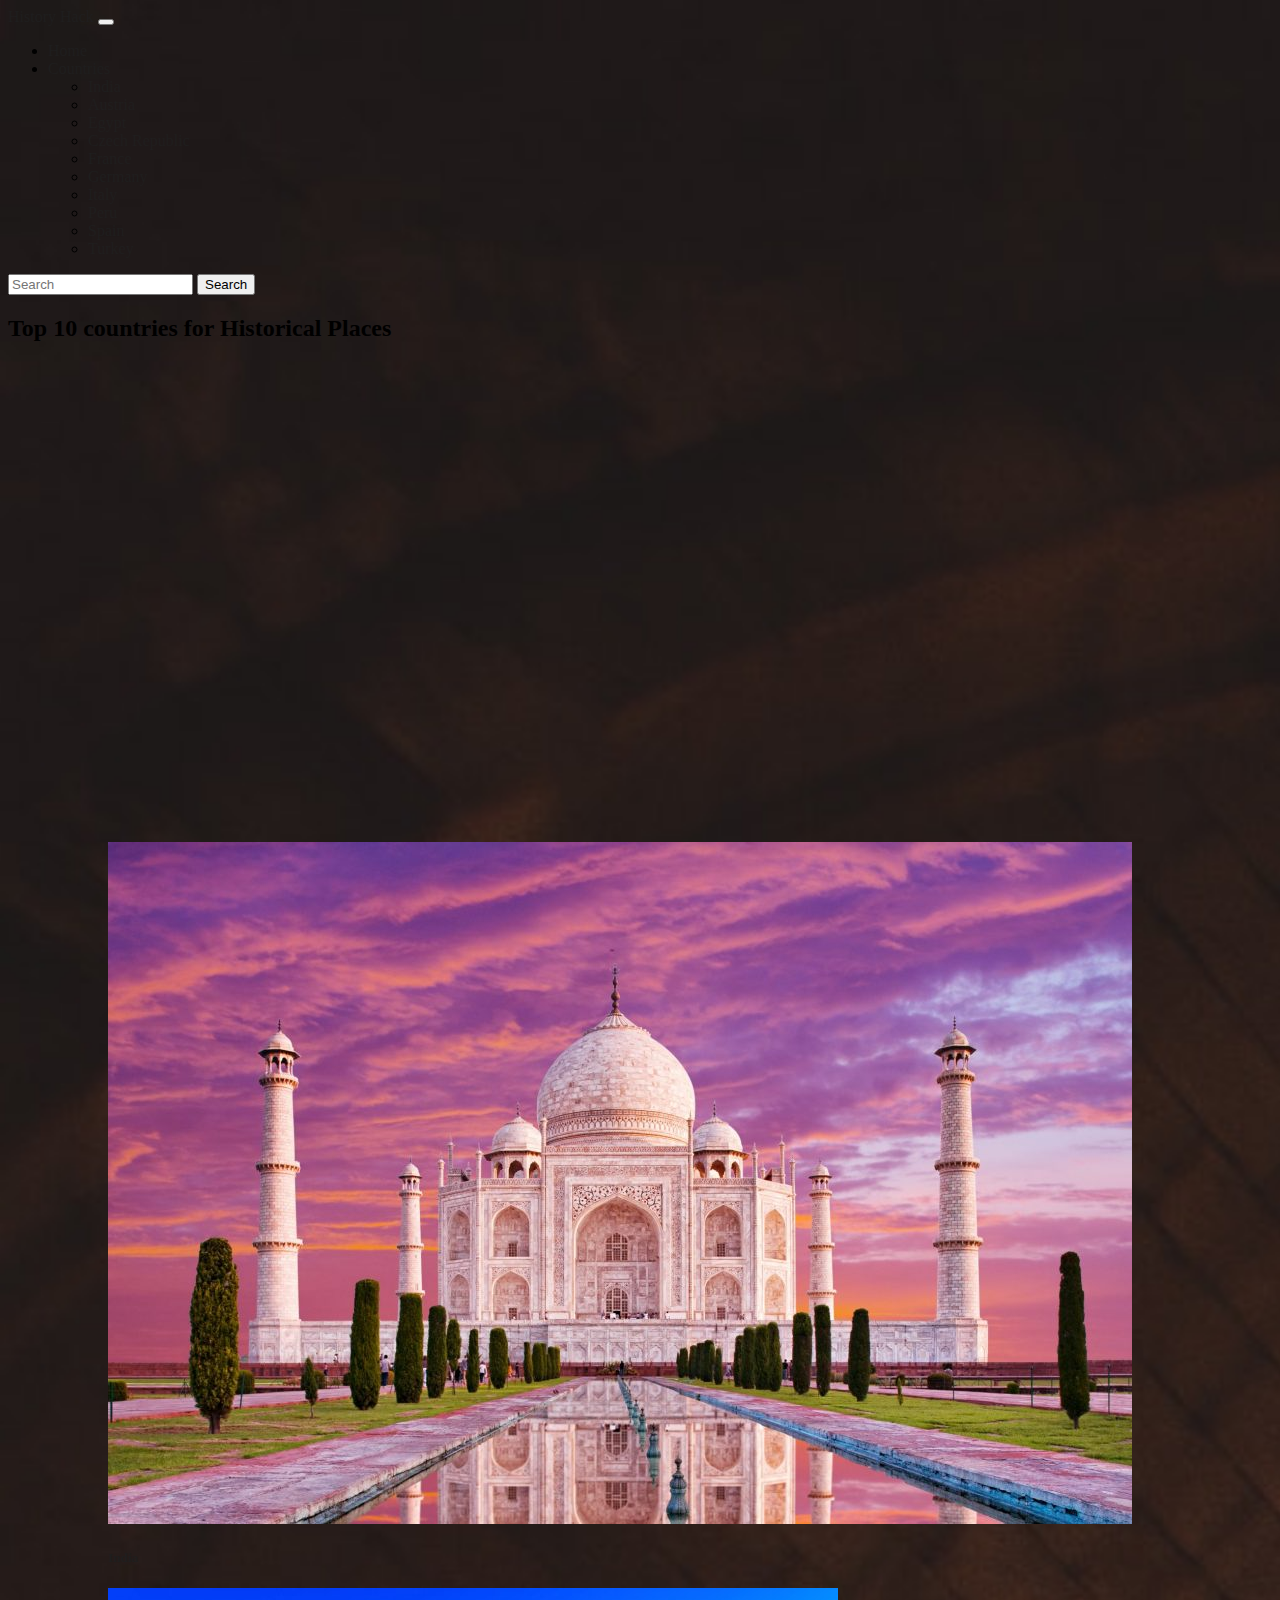
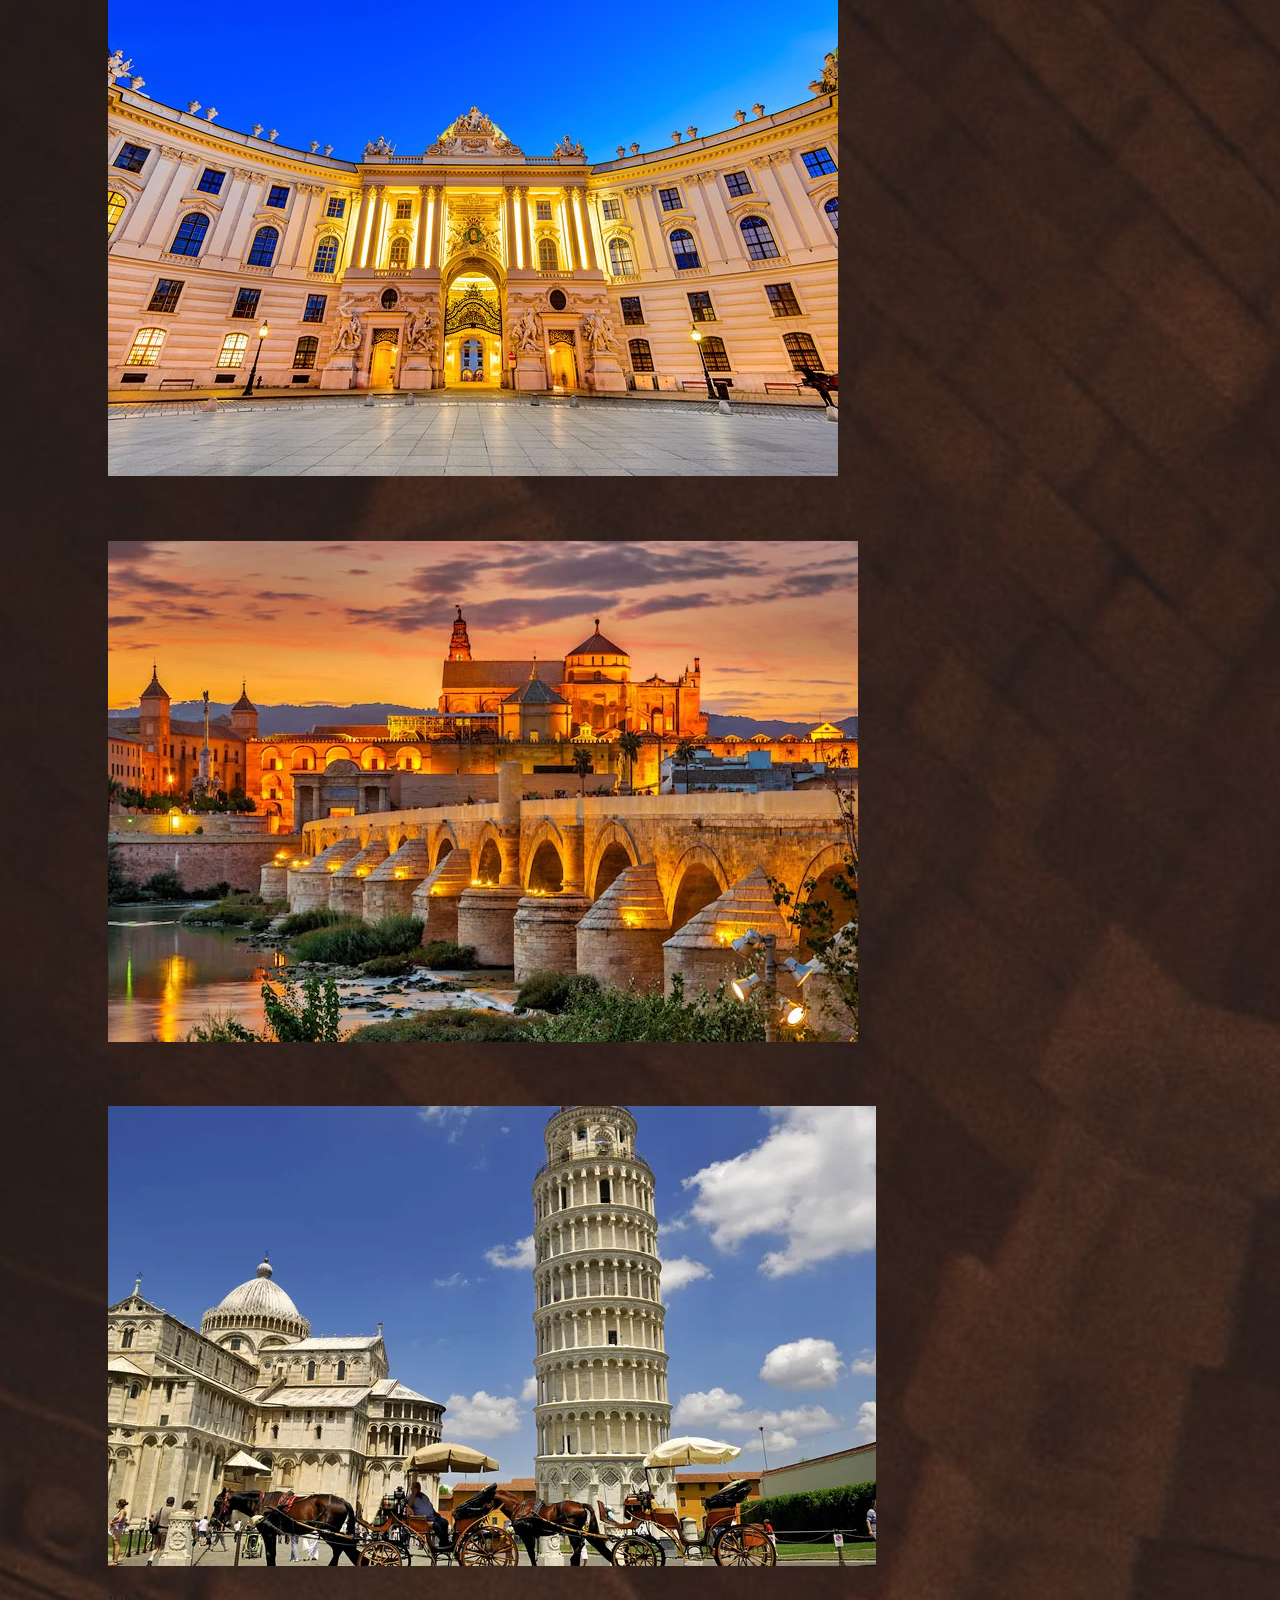
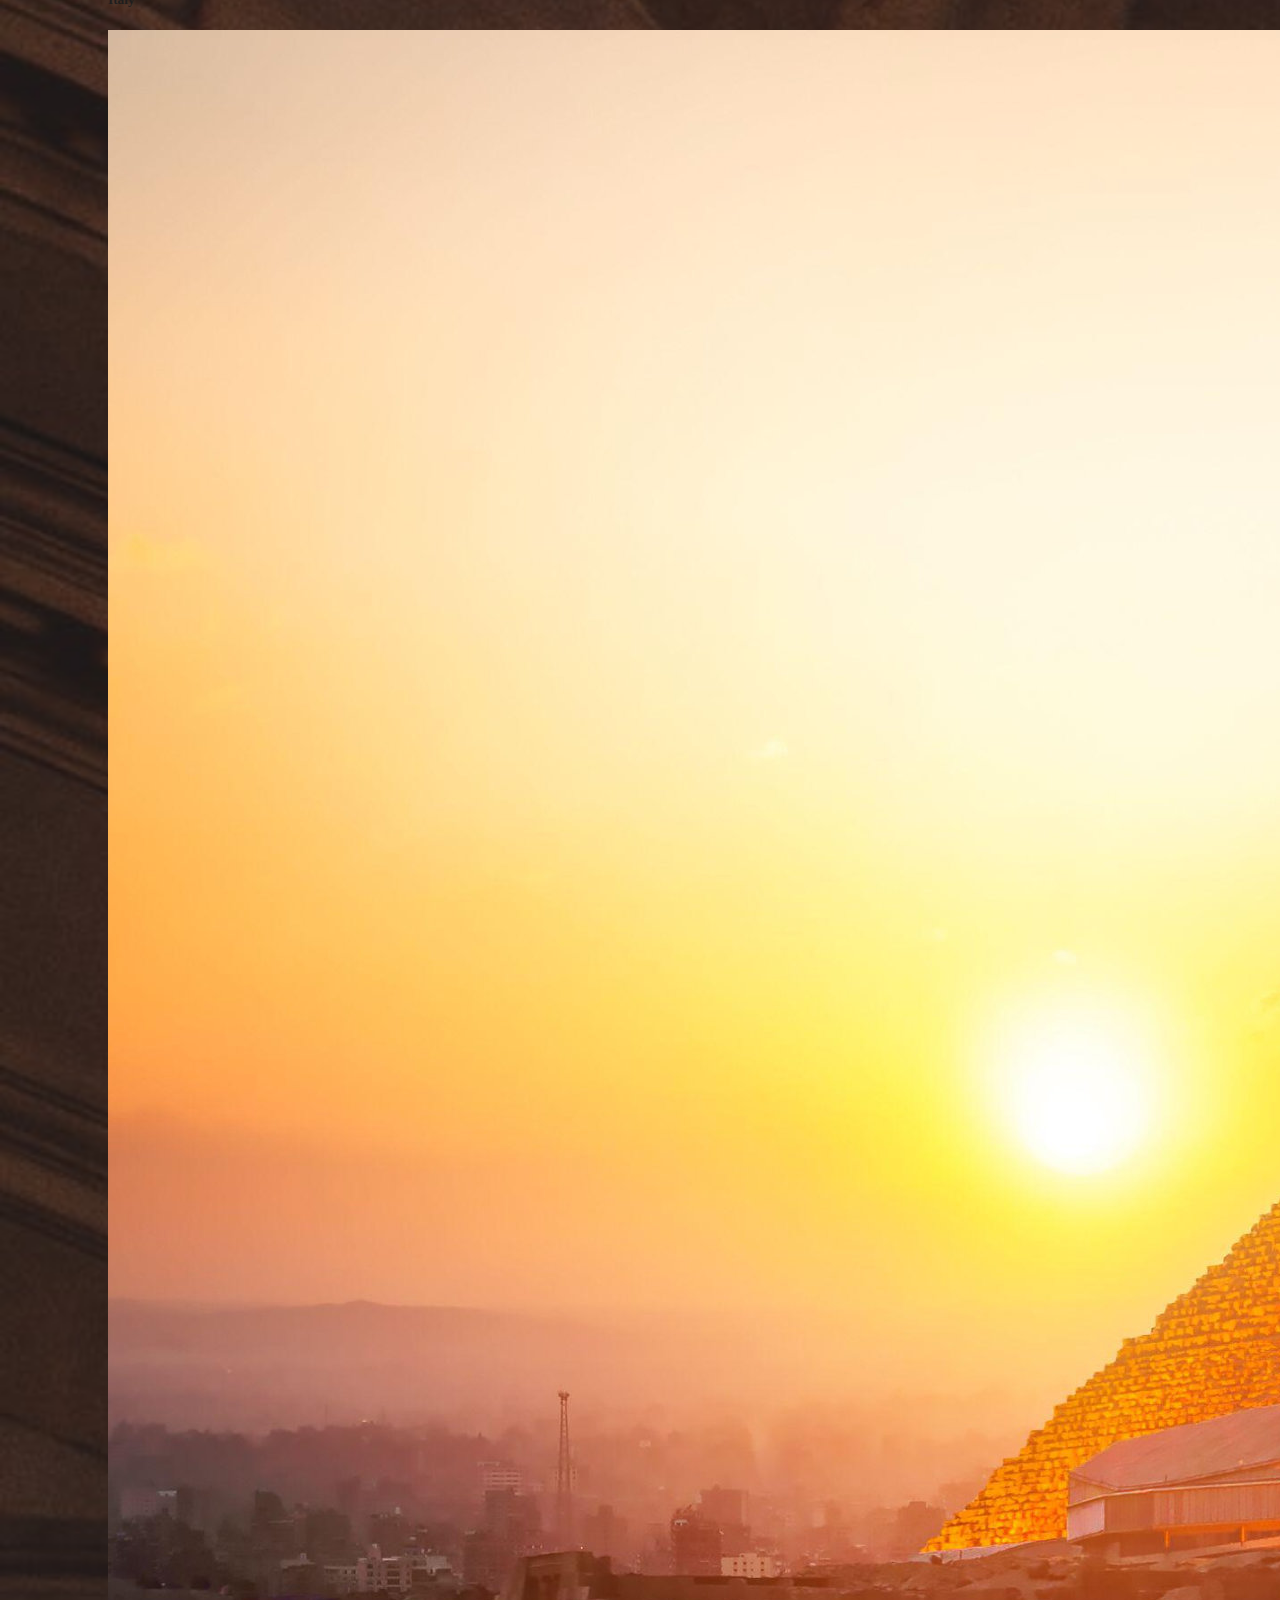
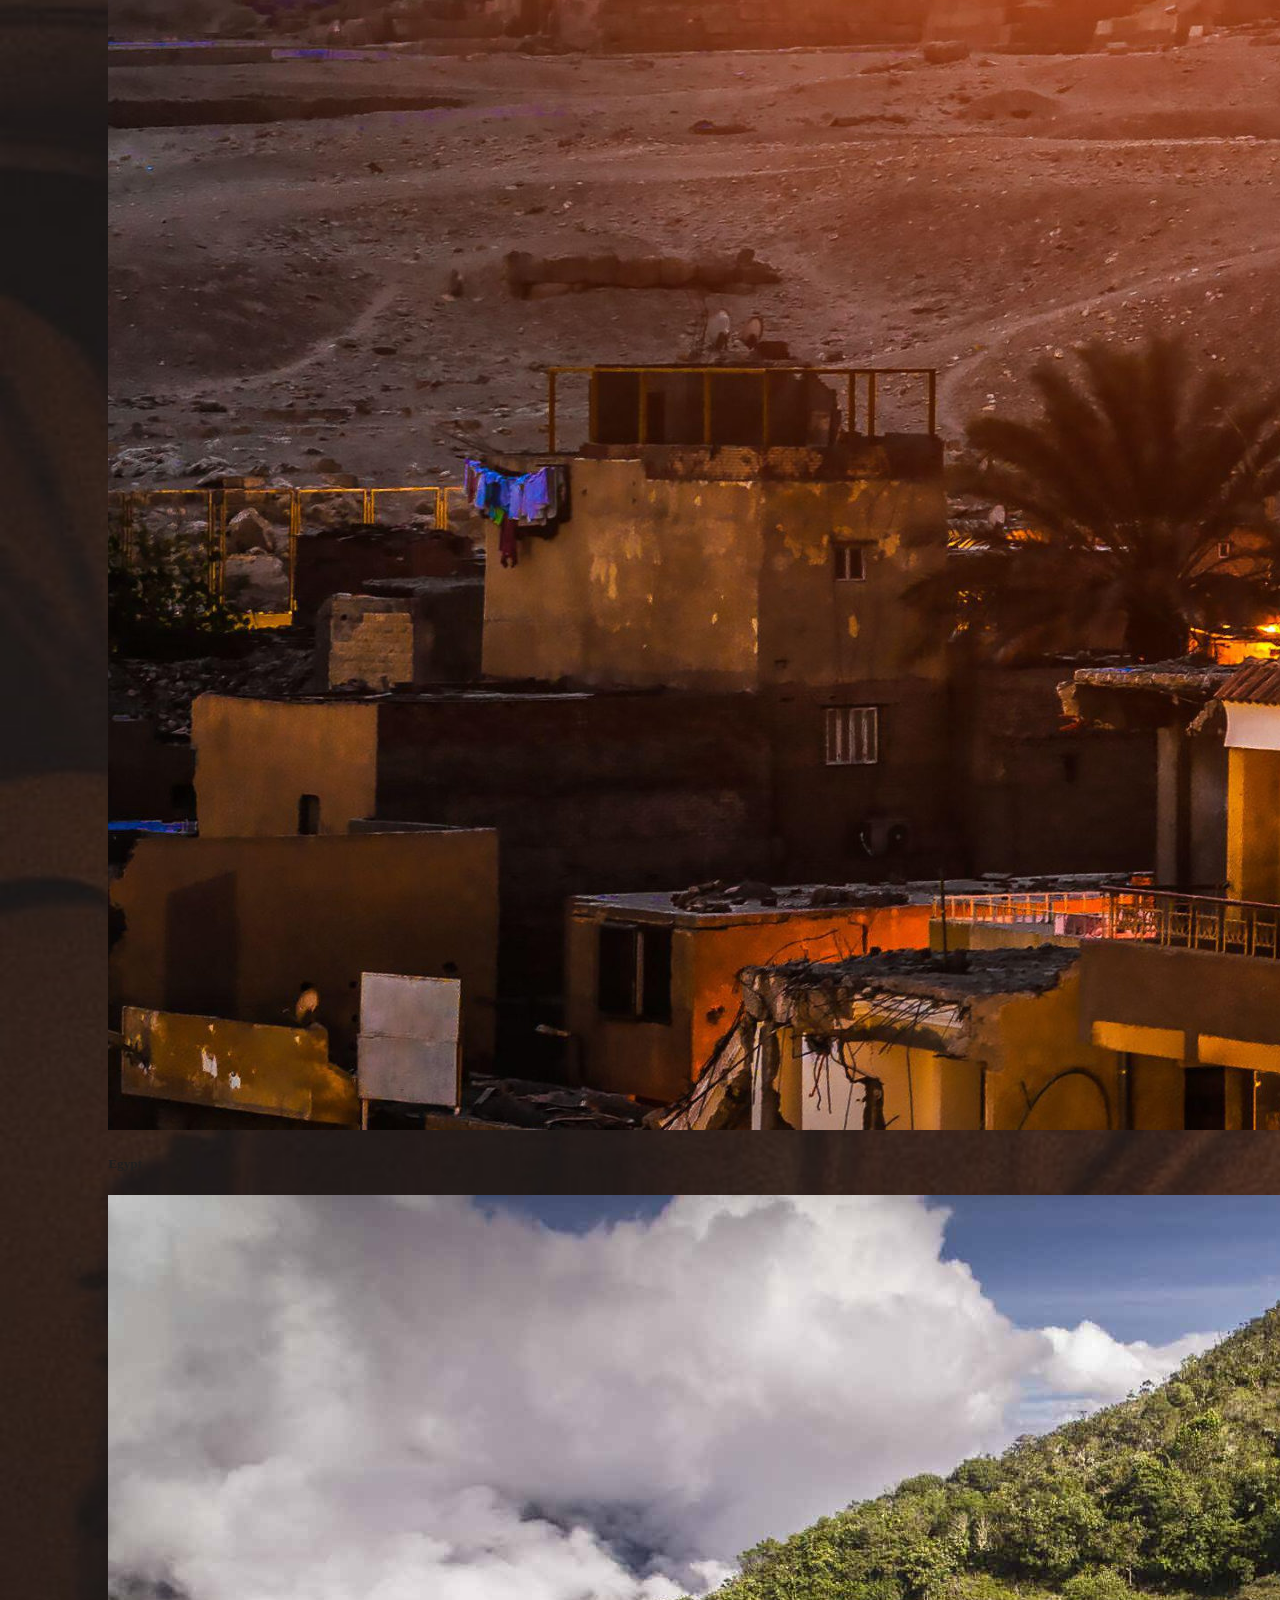
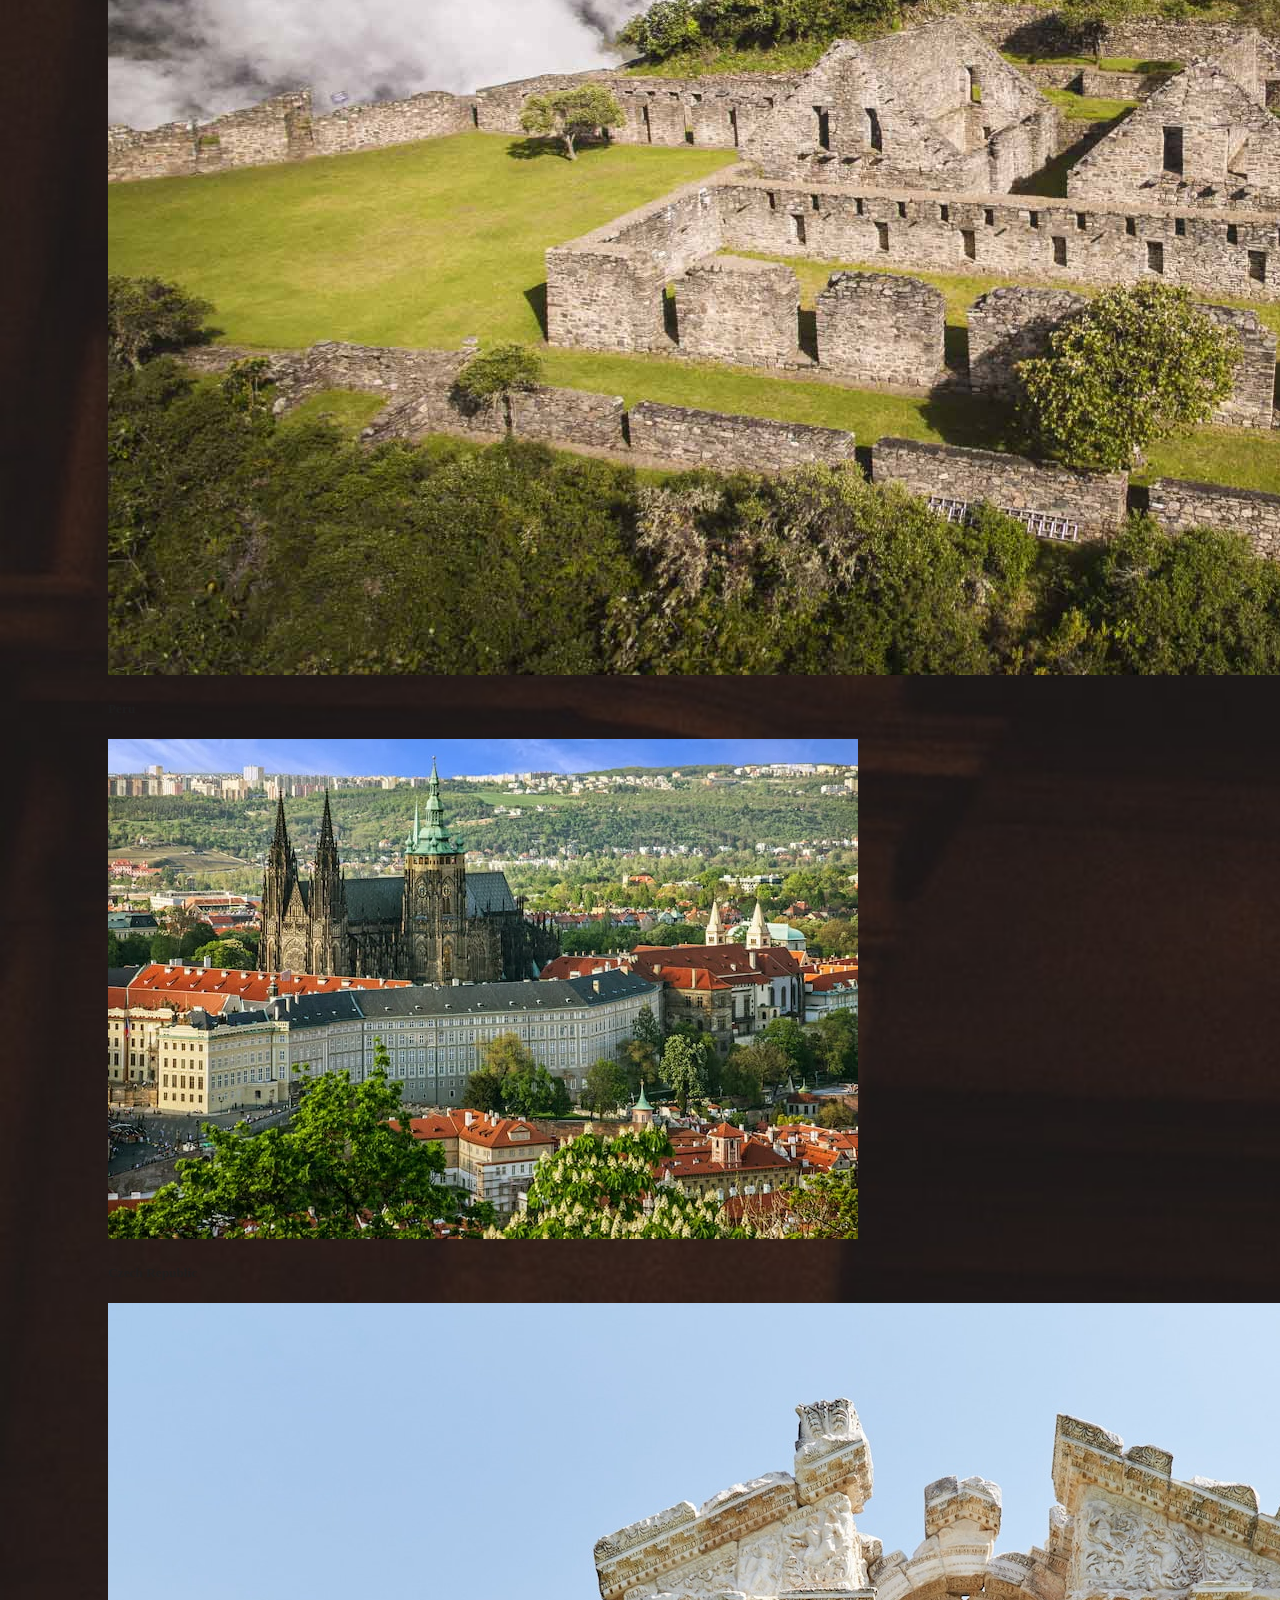
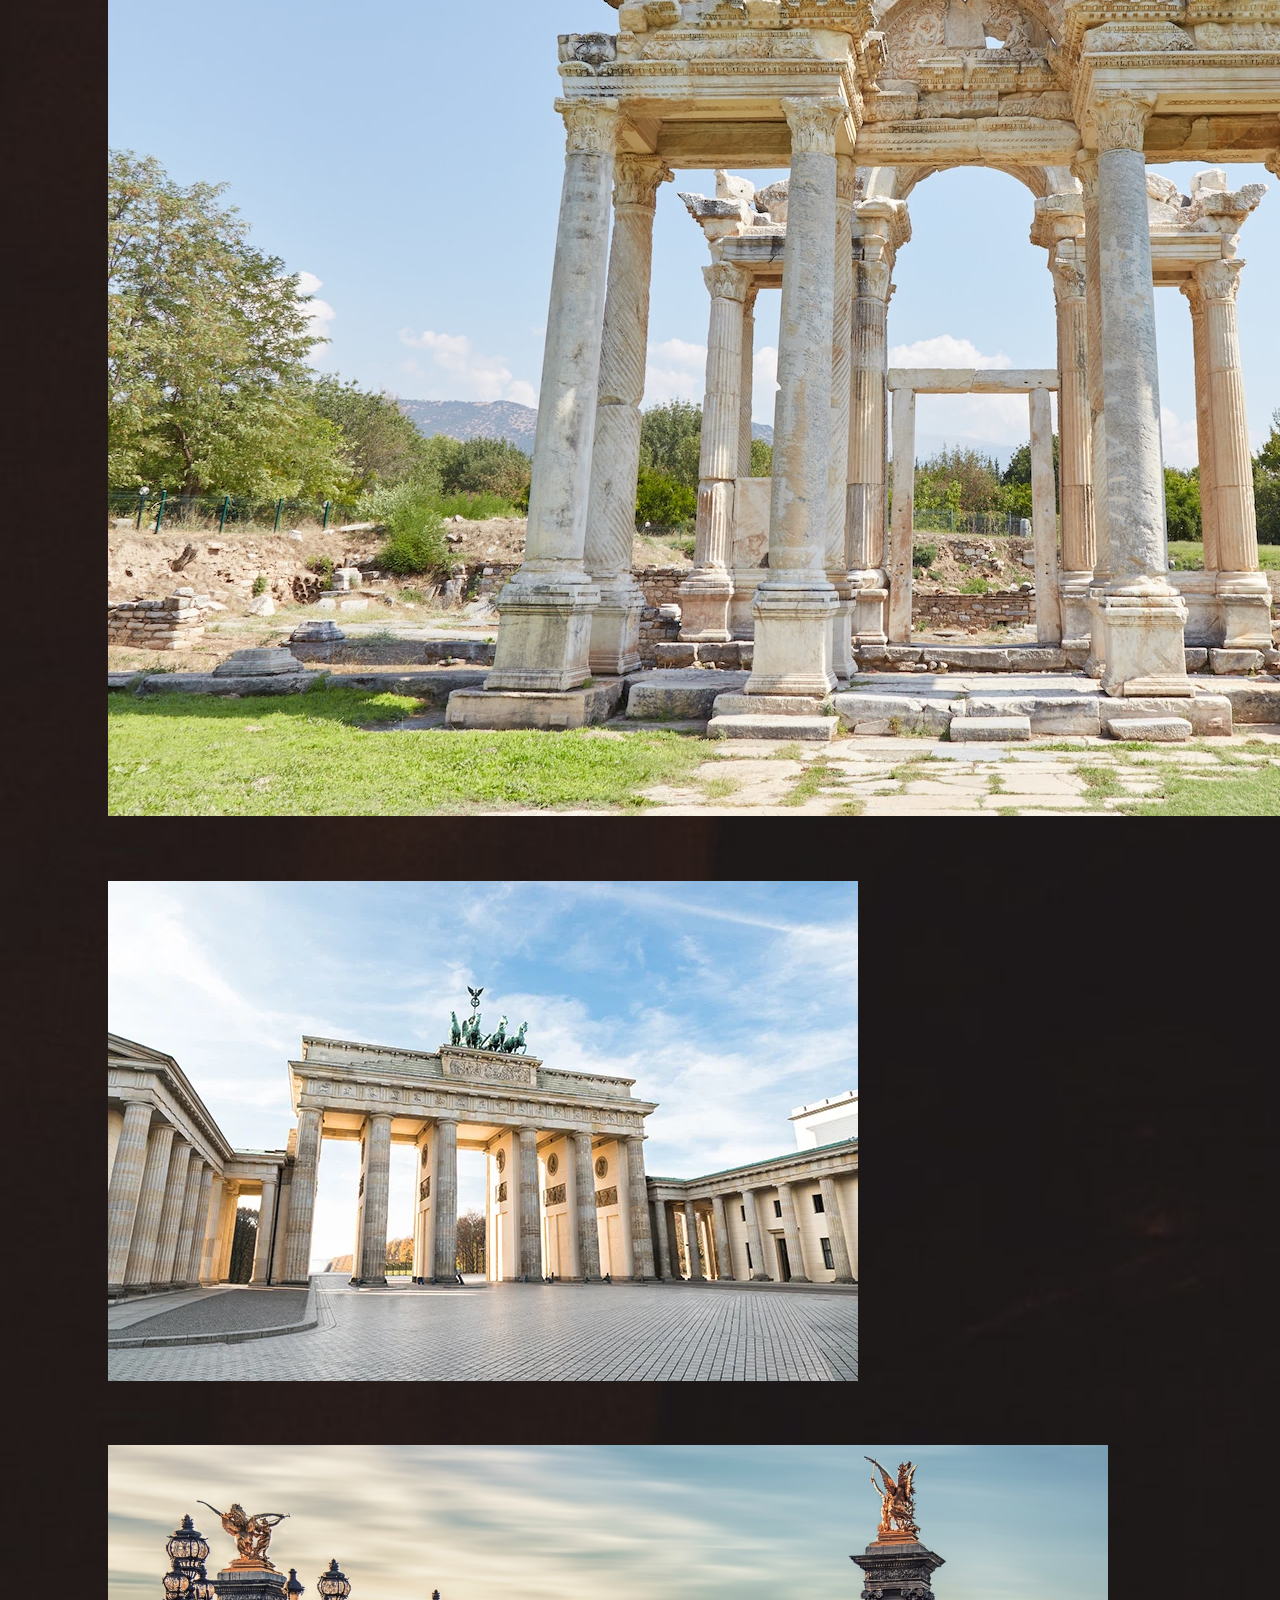
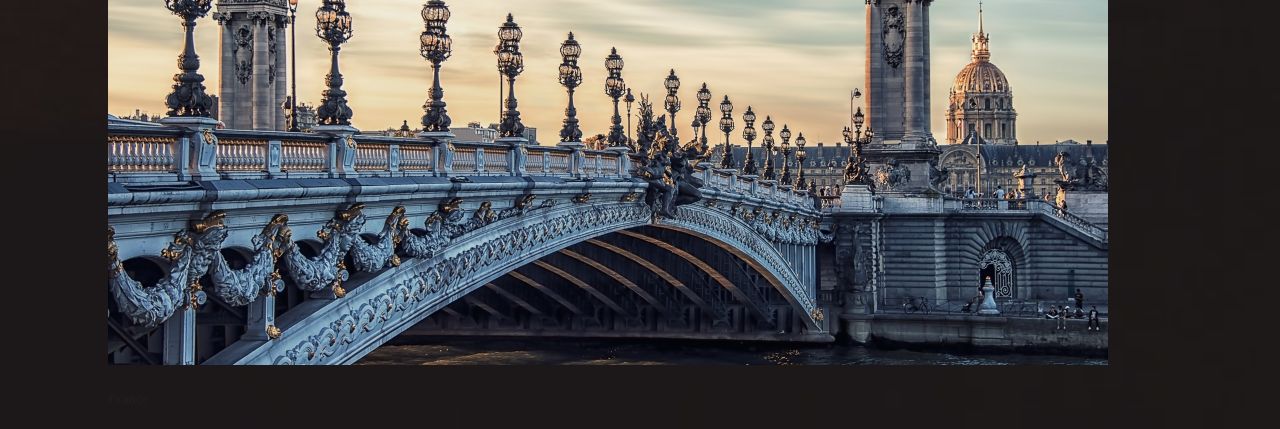
<file: Index.html>
<!DOCTYPE html>
<html lang="en">

<head>
  <meta charset="utf-8" />
  <meta name="viewport" content="width=device-width, initial-scale=1" />
  <title>History Hack</title>
  <link href="https://cdn.jsdelivr.net/npm/bootstrap@5.2.0/dist/css/bootstrap.min.css" rel="stylesheet"
    integrity="sha384-gH2yIJqKdNHPEq0n4Mqa/HGKIhSkIHeL5AyhkYV8i59U5AR6csBvApHHNl/vI1Bx" crossorigin="anonymous" />
  <link rel="stylesheet" href="Index.css">
</head>

<body>
  <script src="Navbar.js"></script>
  <!-- cards -->

  <div>
    <h2 class="text-center fw-bold text-light m-5">Top 10 countries for Historical Places </h2>
  </div>

  <div class="row row-cols-3 row-cols-md-3 g-4 custom-card bg-light">
    <div class="col">
      <a href=" India.html">
        <div class="card">
          <img src="Components/Images/india.jpg" class="card-img-top img-thumbnail" alt="...">
          <div class="card-body">
            <h5 class="card-title text-center ">India</h5>
          </div>
      </a>
    </div>
  </div>
  <div class="col">
    <a href="Austria.html">
      <div class="card">
        <img src="Components/Images/Hofburg_Palace.jpg" class="card-img-top img-thumbnail" alt="...">
        <div class="card-body">
          <h5 class="card-title text-center">Austria</h5>
        </div>
    </a>
  </div>
  </div>



  <div class="col">
    <a href="Spain.html">
      <div class="card">
        <img src="Components/Images/Cordoba.jpg" class="card-img-top img-thumbnail" alt="...">
        <div class="card-body">
          <h5 class="card-title text-center">Spain</h5>
        </div>
    </a>
  </div>
  </div>


  <div class="col">
    <a href="Italy.html">
      <div class="card">
        <img src="Components/Images/pisa.jpg" class="card-img-top img-thumbnail" alt="...">
        <div class="card-body">
          <h5 class="card-title text-center">Italy</h5>
        </div>
    </a>
  </div>
  </div>


  <div class="col">
    <a href="Egypt.html">
      <div class="card">
        <img src="Components/Images/giza.jpg" class="card-img-top img-thumbnail" alt="...">
        <div class="card-body">
          <h5 class="card-title text-center">Egypt</h5>
        </div>
    </a>
  </div>
  </div>

  <div class="col">
    <a href="Peru.html">
      <div class="card">
        <img src="Components/Images/choquequirao.jpg" class="card-img-top img-thumbnail" alt="...">
        <div class="card-body">
          <h5 class="card-title text-center">Peru</h5>
        </div>
    </a>
  </div>
  </div>

  <div class="col">
    <a href="Czech_Republic.html">
      <div class="card">
        <img src="Components/Images/PragueCastle.jpg" class="card-img-top img-thumbnail  " alt="...">
        <div class="card-body">
          <h5 class="card-title text-center">Czech Republic</h5>
        </div>
    </a>
  </div>
  </div>



  <div class="col">
    <a href="Turkey.html">
      <div class="card">
        <img src="Components/Images/Aphrodisias.jpg" class="card-img-top img-thumbnail" alt="...">
        <div class="card-body">
          <h5 class="card-title text-center">Turkey</h5>
        </div>
    </a>
  </div>
  </div>

  <div class="col">
    <a href="Germany.html">
      <div class="card">
        <img src="Components/Images/BrandenburgGate.jpg" class="card-img-top img-thumbnail" alt="...">
        <div class="card-body">
          <h5 class="card-title text-center">Germany</h5>
        </div>
    </a>
  </div>
  </div>

  <div class="col">
    <a href="France.html">
      <div class="card">
        <img src="Components/Images/France.jpg" class="card-img-top img-thumbnail" alt="...">
        <div class="card-body">
          <h5 class="card-title text-center">France</h5>
        </div>
    </a>
  </div>
  </div>

  </div>

  <script src="https://cdn.jsdelivr.net/npm/bootstrap@5.2.0/dist/js/bootstrap.bundle.min.js"
    integrity="sha384-A3rJD856KowSb7dwlZdYEkO39Gagi7vIsF0jrRAoQmDKKtQBHUuLZ9AsSv4jD4Xa"
    crossorigin="anonymous"></script>
</body>

</html>
</file>
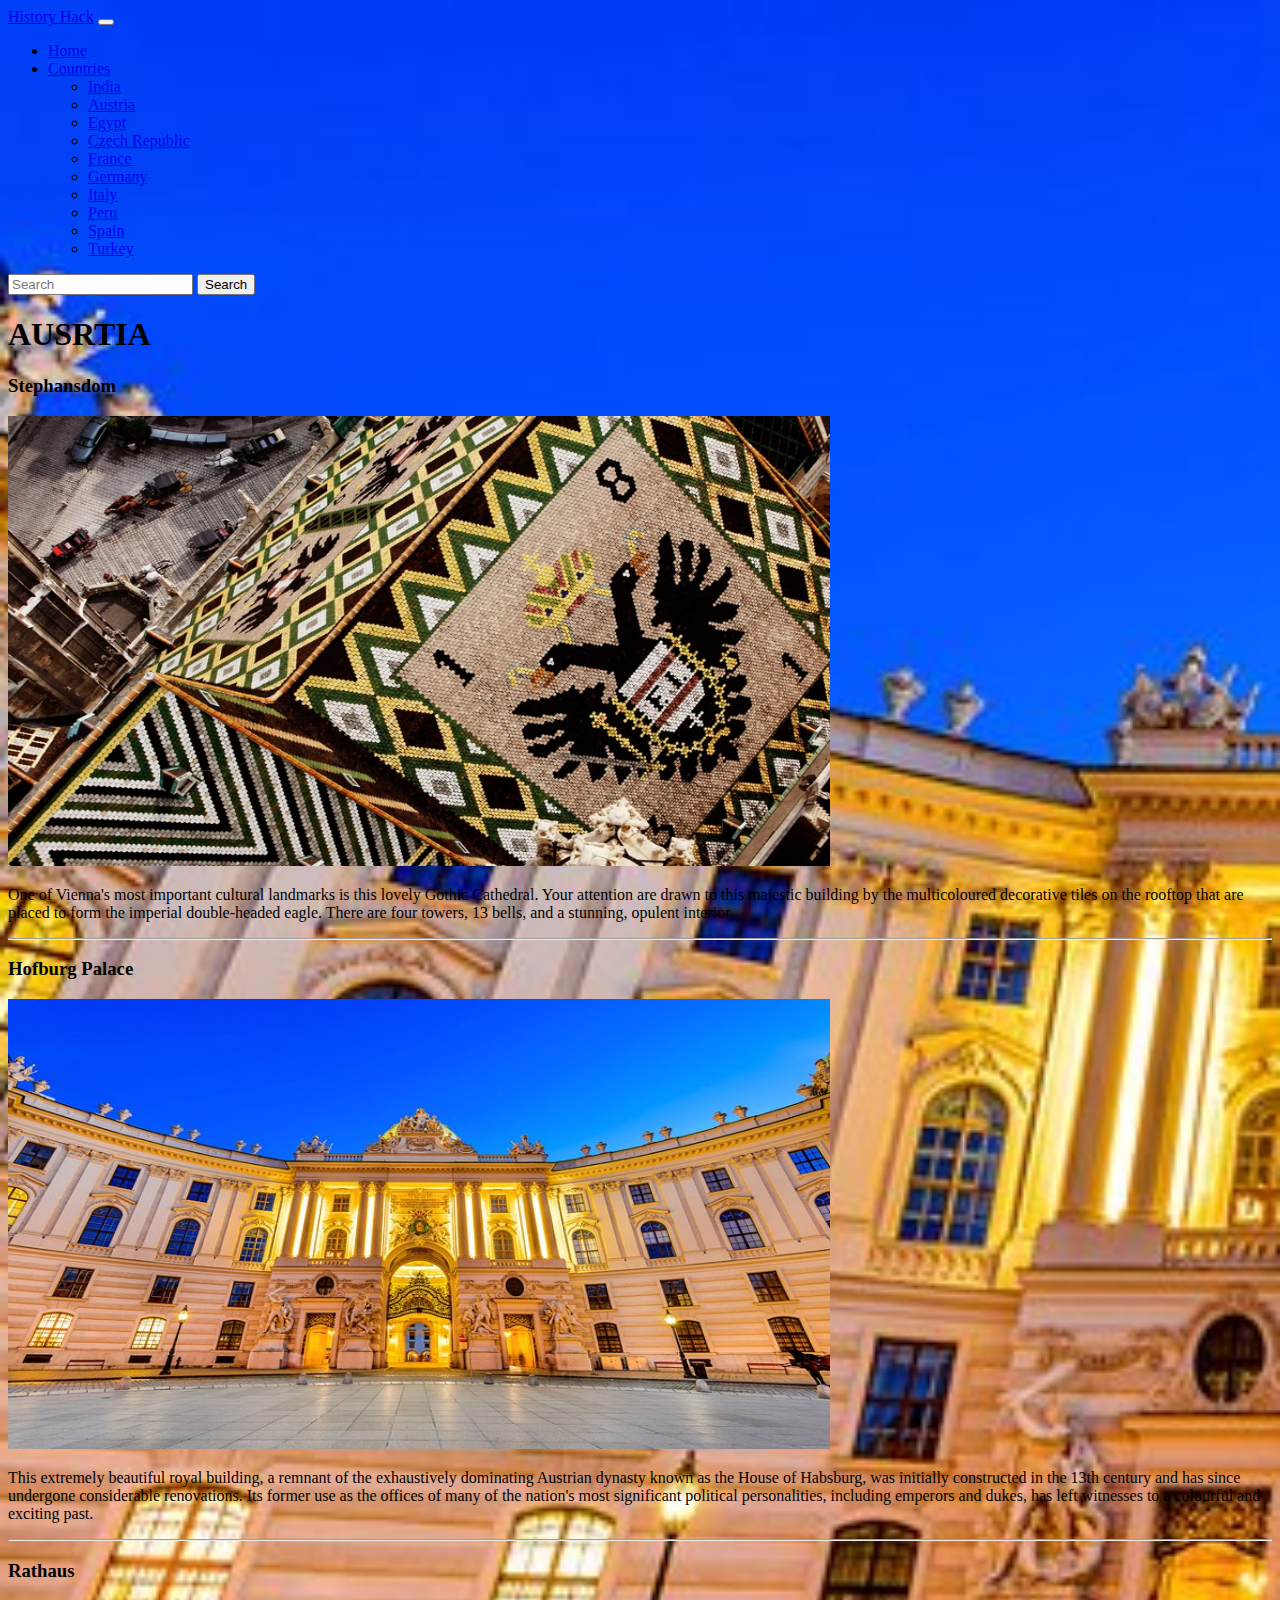
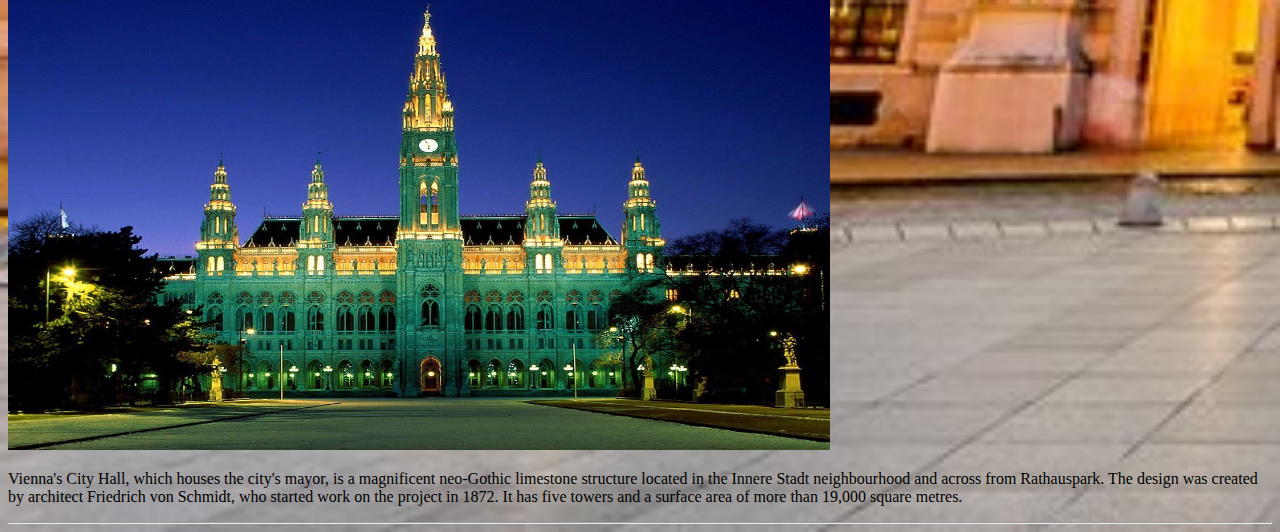
<file: Austria.html>
<!doctype html>
<html lang="en">

<head>
  <meta charset="utf-8">
  <meta name="viewport" content="width=device-width, initial-scale=1">
  <title>Austria</title>
  <link href="https://cdn.jsdelivr.net/npm/bootstrap@5.2.0/dist/css/bootstrap.min.css" rel="stylesheet"
    integrity="sha384-gH2yIJqKdNHPEq0n4Mqa/HGKIhSkIHeL5AyhkYV8i59U5AR6csBvApHHNl/vI1Bx" crossorigin="anonymous">
  <style>
    body {
      background: url("/Components/Images/Hofburg_Palace.jpg");
      background-repeat: no-repeat;
      background-size: cover;

    }
  </style>
</head>

<body>
  <script src="Navbar.js"></script>
  <h1 class="text-center fw-bolder bg-light p-4">AUSRTIA</h1>
  <div class="bg-light m-5 p-5 rounded">
    <h3 class="text-center fw-bold">Stephansdom</h3>
    <img src="/Components/Images/Stephansdom.jpg" alt="Couldn't load image" height="450px" width="65%"
      class="rounded mx-auto d-block m-4" />
    <p>
      One of Vienna's most important cultural landmarks is this lovely Gothic Cathedral. Your attention are drawn to
      this majestic building by the multicoloured decorative tiles on the rooftop that are placed to form the imperial
      double-headed eagle. There are four towers, 13 bells, and a stunning, opulent interior.
      <br />
    </p>
    <hr />

    <h3 class="text-center fw-bold">Hofburg Palace</h3>
    <img src="/Components/Images/Hofburg_Palace.jpg" alt="Couldn't load image" height="450px" width="65%"
      class="rounded mx-auto d-block m-4" />
    <p>
      This extremely beautiful royal building, a remnant of the exhaustively dominating Austrian dynasty known as the
      House of Habsburg, was initially constructed in the 13th century and has since undergone considerable renovations.
      Its former use as the offices of many of the nation's most significant political personalities, including emperors
      and dukes, has left witnesses to a colourful and exciting past.
      <br />
    </p>
    <hr />

    <h3 class="text-center fw-bold">Rathaus</h3>
    <img src="/Components/Images/Rathaus.jpg" alt="Couldn't load image" height="450px" width="65%"
      class="rounded mx-auto d-block m-4" />
    <p>
      Vienna's City Hall, which houses the city's mayor, is a magnificent neo-Gothic limestone structure located in the
      Innere Stadt neighbourhood and across from Rathauspark. The design was created by architect Friedrich von Schmidt,
      who started work on the project in 1872. It has five towers and a surface area of more than 19,000 square metres.
      <br />
    </p>
    <hr />

  </div>

  <script src="https://cdn.jsdelivr.net/npm/bootstrap@5.2.0/dist/js/bootstrap.bundle.min.js"
    integrity="sha384-A3rJD856KowSb7dwlZdYEkO39Gagi7vIsF0jrRAoQmDKKtQBHUuLZ9AsSv4jD4Xa"
    crossorigin="anonymous"></script>
</body>

</html>
</file>
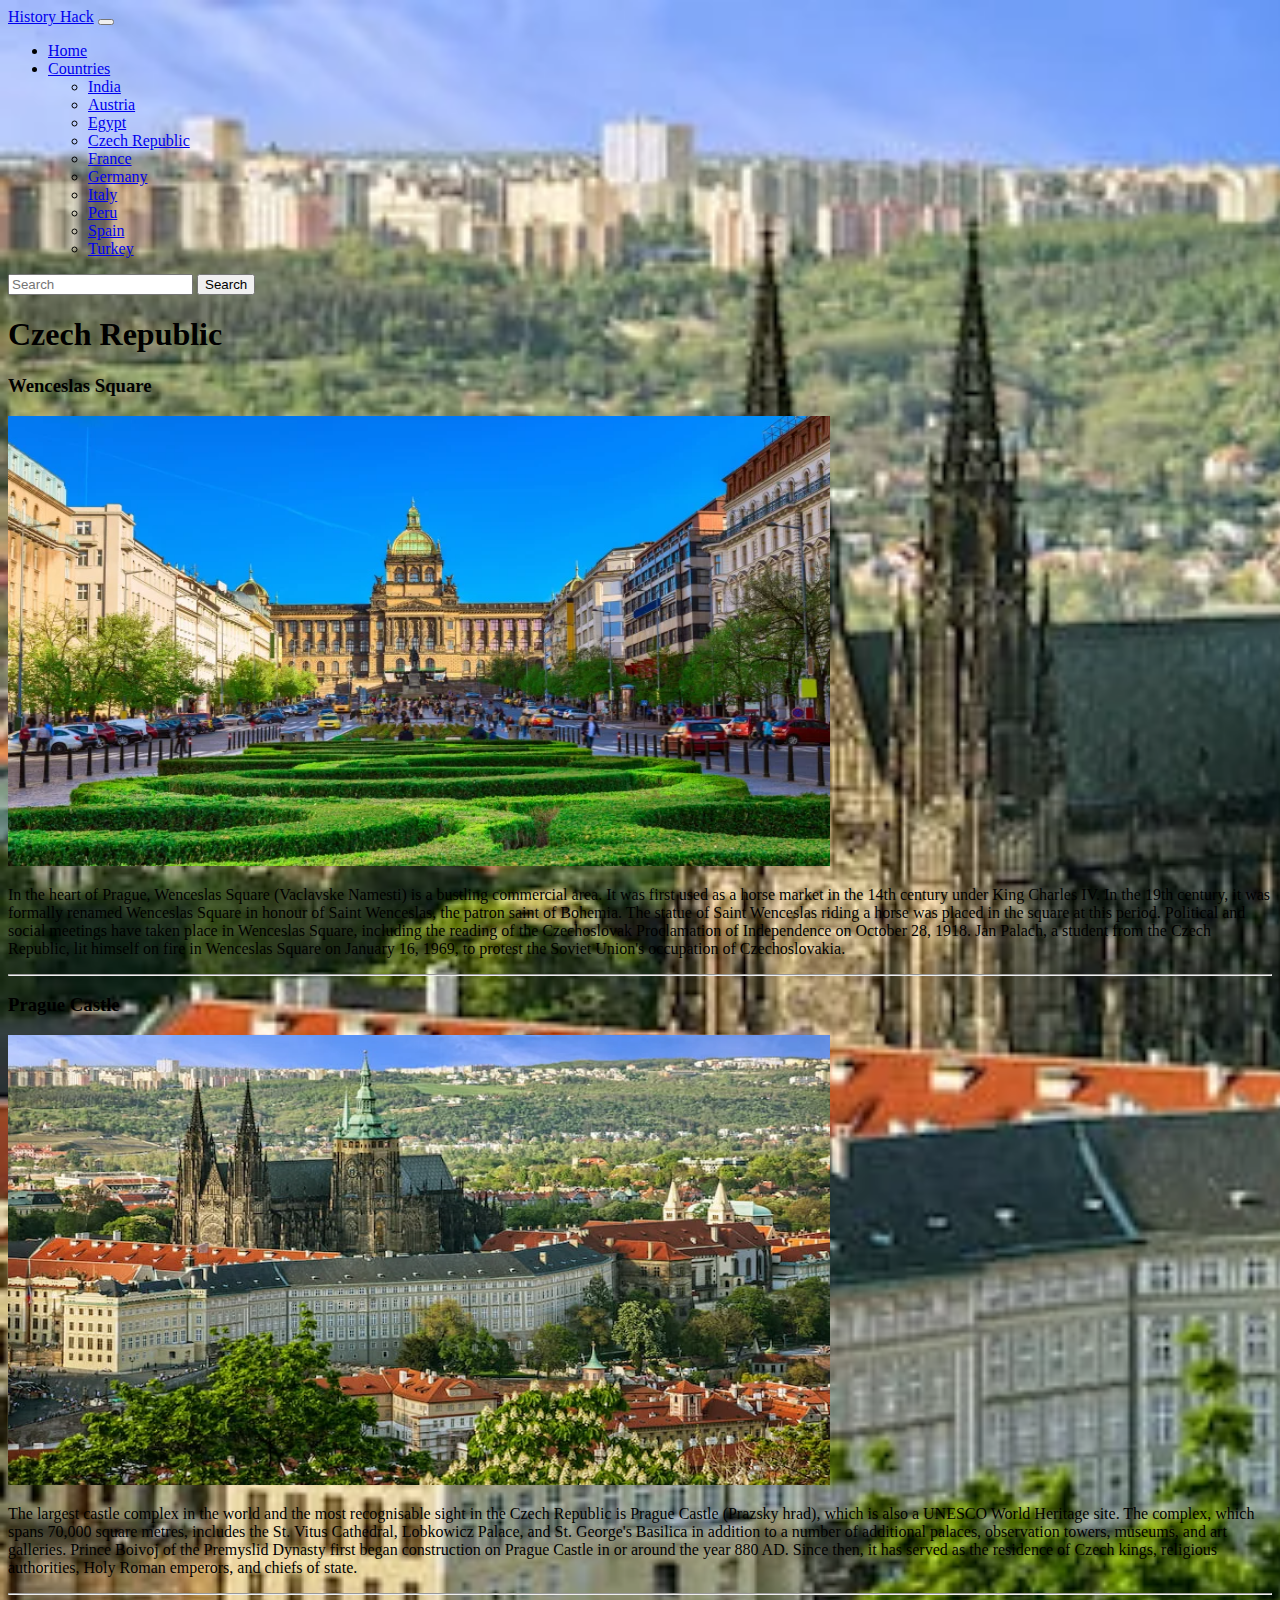
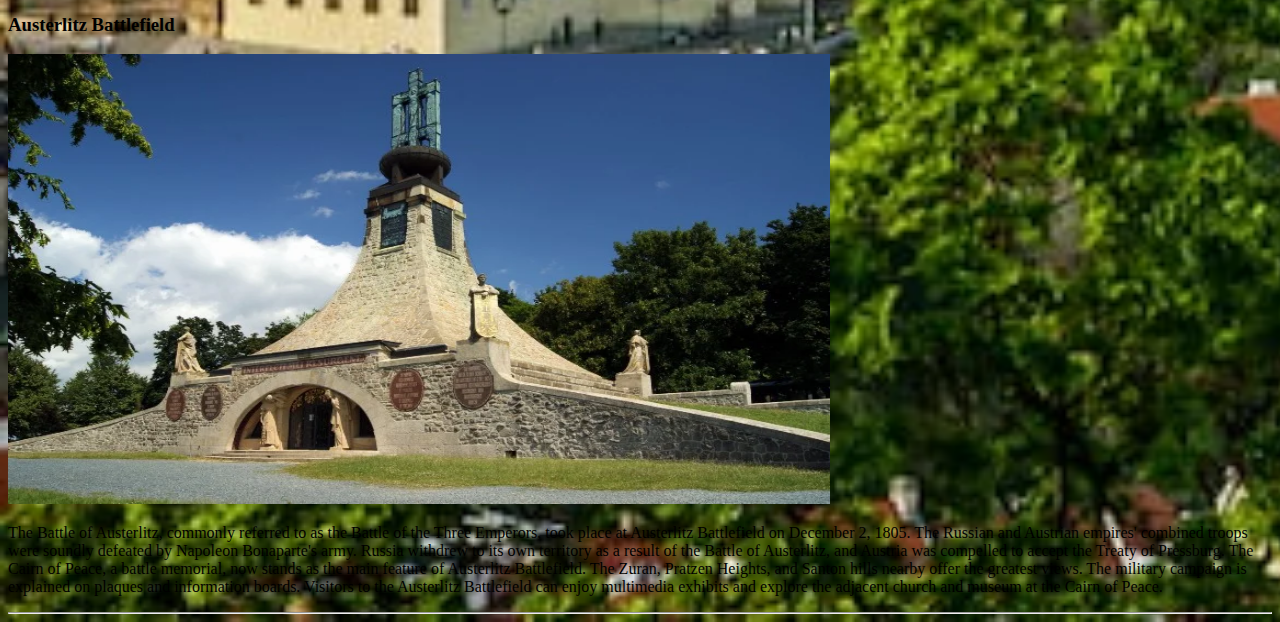
<file: Czech_Republic.html>
<!DOCTYPE html>
<html lang="en">

<head>
  <meta charset="utf-8" />
  <meta name="viewport" content="width=device-width, initial-scale=1" />
  <title>Czech Republic</title>
  <link href="https://cdn.jsdelivr.net/npm/bootstrap@5.2.0/dist/css/bootstrap.min.css" rel="stylesheet"
    integrity="sha384-gH2yIJqKdNHPEq0n4Mqa/HGKIhSkIHeL5AyhkYV8i59U5AR6csBvApHHNl/vI1Bx" crossorigin="anonymous" />
  <style>
    body {
      background: url("/Components/Images/PragueCastle.jpg");
      background-repeat: no-repeat;
      background-size: cover;
    }
  </style>
</head>

<body>
  <script src="Navbar.js"></script>
  <h1 class="text-center fw-bolder bg-light p-4">Czech Republic</h1>
  <div class="bg-light m-5 p-5 rounded">
    <h3 class="text-center fw-bold">Wenceslas Square</h3>
    <img src="/Components/Images/WenceslasSquare.jpg" alt="Couldn't load image" height="450px" width="65%"
      class="rounded mx-auto d-block m-4" />
    <p>
      In the heart of Prague, Wenceslas Square (Vaclavske Namesti) is a
      bustling commercial area. It was first used as a horse market in the
      14th century under King Charles IV. In the 19th century, it was formally
      renamed Wenceslas Square in honour of Saint Wenceslas, the patron saint
      of Bohemia. The statue of Saint Wenceslas riding a horse was placed in
      the square at this period. Political and social meetings have taken
      place in Wenceslas Square, including the reading of the Czechoslovak
      Proclamation of Independence on October 28, 1918. Jan Palach, a student
      from the Czech Republic, lit himself on fire in Wenceslas Square on
      January 16, 1969, to protest the Soviet Union's occupation of
      Czechoslovakia.
      <br />
    </p>

    <hr />
    <h3 class="text-center fw-bold">Prague Castle</h3>
    <img src="/Components/Images/PragueCastle.jpg" alt="Couldn't load image" height="450px" width="65%"
      class="rounded mx-auto d-block m-4" />
    <p>
      The largest castle complex in the world and the most recognisable sight
      in the Czech Republic is Prague Castle (Prazsky hrad), which is also a
      UNESCO World Heritage site. The complex, which spans 70,000 square
      metres, includes the St. Vitus Cathedral, Lobkowicz Palace, and St.
      George's Basilica in addition to a number of additional palaces,
      observation towers, museums, and art galleries. Prince Boivoj of the
      Premyslid Dynasty first began construction on Prague Castle in or around
      the year 880 AD. Since then, it has served as the residence of Czech
      kings, religious authorities, Holy Roman emperors, and chiefs of state.
      <br />
    </p>

    <hr />
    <h3 class="text-center fw-bold">Austerlitz Battlefield</h3>
    <img src="/Components/Images/AusterlitzBattlefield.jpg" alt="Couldn't load image" height="450px" width="65%"
      class="rounded mx-auto d-block m-4" />
    <p>
      The Battle of Austerlitz, commonly referred to as the Battle of the
      Three Emperors, took place at Austerlitz Battlefield on December 2,
      1805. The Russian and Austrian empires' combined troops were soundly
      defeated by Napoleon Bonaparte's army. Russia withdrew to its own
      territory as a result of the Battle of Austerlitz, and Austria was
      compelled to accept the Treaty of Pressburg. The Cairn of Peace, a
      battle memorial, now stands as the main feature of Austerlitz
      Battlefield. The Zuran, Pratzen Heights, and Santon hills nearby offer
      the greatest views. The military campaign is explained on plaques and
      information boards. Visitors to the Austerlitz Battlefield can enjoy
      multimedia exhibits and explore the adjacent church and museum at the
      Cairn of Peace.
      <br />
    </p>

    <hr />
  </div>
  <script src="https://cdn.jsdelivr.net/npm/bootstrap@5.2.0/dist/js/bootstrap.bundle.min.js"
    integrity="sha384-A3rJD856KowSb7dwlZdYEkO39Gagi7vIsF0jrRAoQmDKKtQBHUuLZ9AsSv4jD4Xa"
    crossorigin="anonymous"></script>
</body>

</html>
</file>
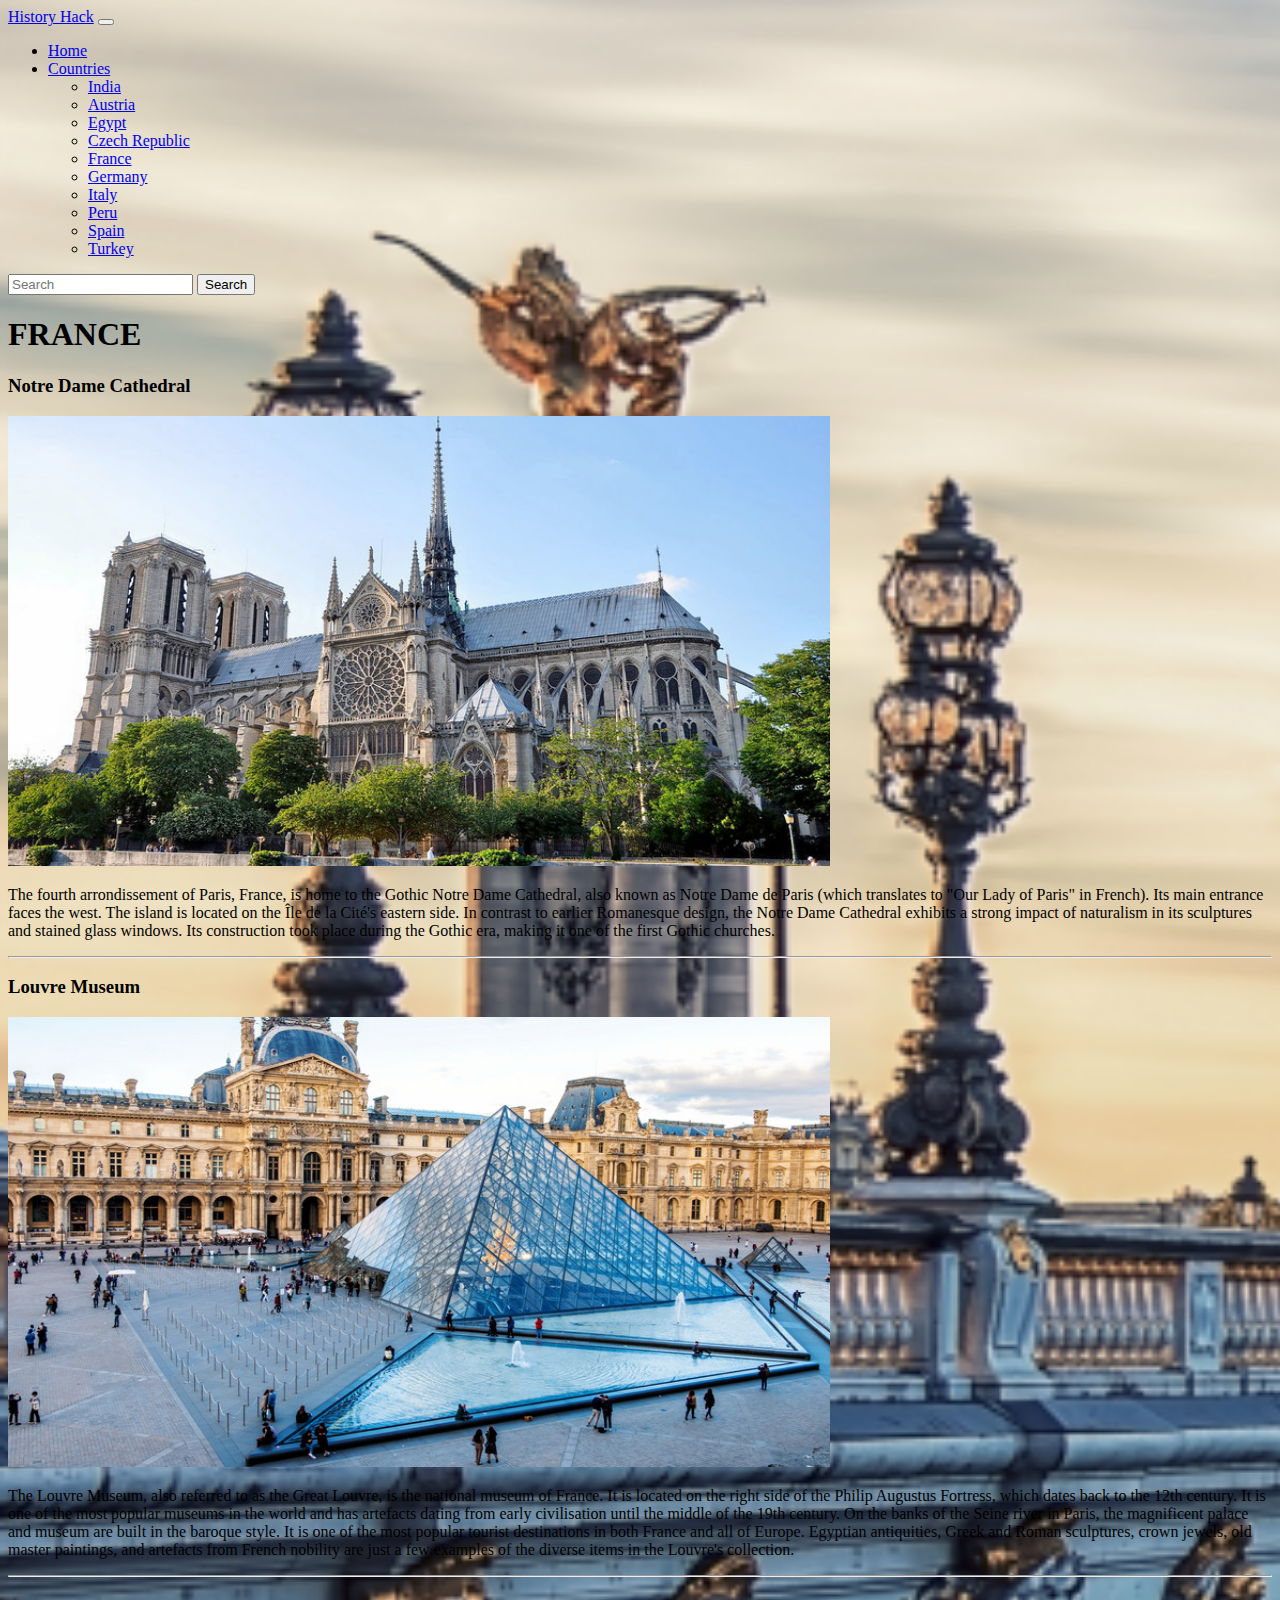
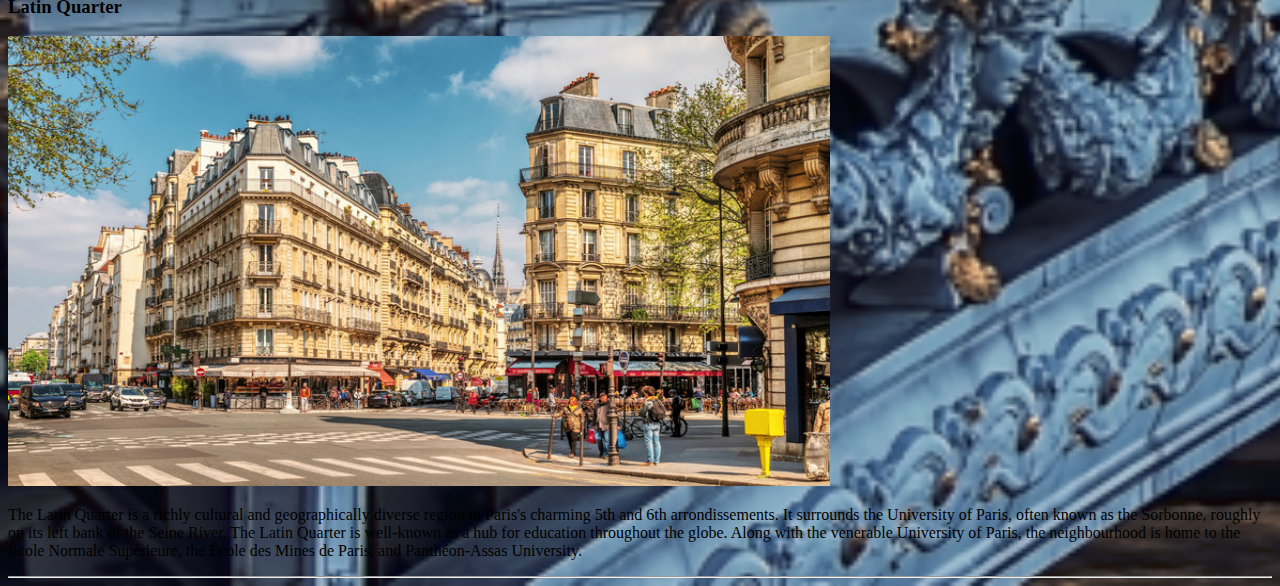
<file: France.html>
<!DOCTYPE html>
<html lang="en">

<head>
  <meta charset="utf-8" />
  <meta name="viewport" content="width=device-width, initial-scale=1" />
  <title>France</title>
  <link href="https://cdn.jsdelivr.net/npm/bootstrap@5.2.0/dist/css/bootstrap.min.css" rel="stylesheet"
    integrity="sha384-gH2yIJqKdNHPEq0n4Mqa/HGKIhSkIHeL5AyhkYV8i59U5AR6csBvApHHNl/vI1Bx" crossorigin="anonymous" />
  <style>
    body {
      background: url("/Components/Images/France.jpg");
      background-repeat: no-repeat;
      background-size: cover;
    }
  </style>
</head>

<body>
  <script src="Navbar.js"></script>
  <h1 class="text-center fw-bolder bg-light p-4">FRANCE</h1>
  <div class="bg-light m-5 p-5 rounded">
    <h3 class="text-center fw-bold">Notre Dame Cathedral</h3>
    <img src="/Components/Images/Notre.jpg" alt="Couldn't load image" height="450px" width="65%"
      class="rounded mx-auto d-block m-4" />
    <p>
      The fourth arrondissement of Paris, France, is home to the Gothic Notre Dame Cathedral, also known as Notre Dame
      de Paris (which translates to "Our Lady of Paris" in French). Its main entrance faces the west. The island is
      located on the Île de la Cité's eastern side.


      In contrast to earlier Romanesque design, the Notre Dame Cathedral exhibits a strong impact of naturalism in its
      sculptures and stained glass windows. Its construction took place during the Gothic era, making it one of the
      first Gothic churches.
      <br />
    </p>

    <hr />

    <h3 class="text-center fw-bold">Louvre Museum</h3>
    <img src="/Components/Images/LouvreMuseum.jpg" alt="Couldn't load image" height="450px" width="65%"
      class="rounded mx-auto d-block m-4" />
    <p>
      The Louvre Museum, also referred to as the Great Louvre, is the national museum of France. It is located on the
      right side of the Philip Augustus Fortress, which dates back to the 12th century. It is one of the most popular
      museums in the world and has artefacts dating from early civilisation until the middle of the 19th century.

      On the banks of the Seine river in Paris, the magnificent palace and museum are built in the baroque style. It is
      one of the most popular tourist destinations in both France and all of Europe. Egyptian antiquities, Greek and
      Roman sculptures, crown jewels, old master paintings, and artefacts from French nobility are just a few examples
      of the diverse items in the Louvre's collection.
      <br />
    </p>

    <hr />
    <h3 class="text-center fw-bold">Latin Quarter</h3>
    <img src="/Components/Images/LatinQuarter.jpg" alt="Couldn't load image" height="450px" width="65%"
      class="rounded mx-auto d-block m-4" />
    <p>
      The Latin Quarter is a richly cultural and geographically diverse region in Paris's charming 5th and 6th
      arrondissements. It surrounds the University of Paris, often known as the Sorbonne, roughly on its left bank of
      the Seine River.

      The Latin Quarter is well-known as a hub for education throughout the globe. Along with the venerable University
      of Paris, the neighbourhood is home to the École Normale Supérieure, the École des Mines de Paris, and
      Panthéon-Assas University.
      <br />
    </p>

    <hr />
  </div>

  <script src="https://cdn.jsdelivr.net/npm/bootstrap@5.2.0/dist/js/bootstrap.bundle.min.js"
    integrity="sha384-A3rJD856KowSb7dwlZdYEkO39Gagi7vIsF0jrRAoQmDKKtQBHUuLZ9AsSv4jD4Xa"
    crossorigin="anonymous"></script>
</body>

</html>
</file>
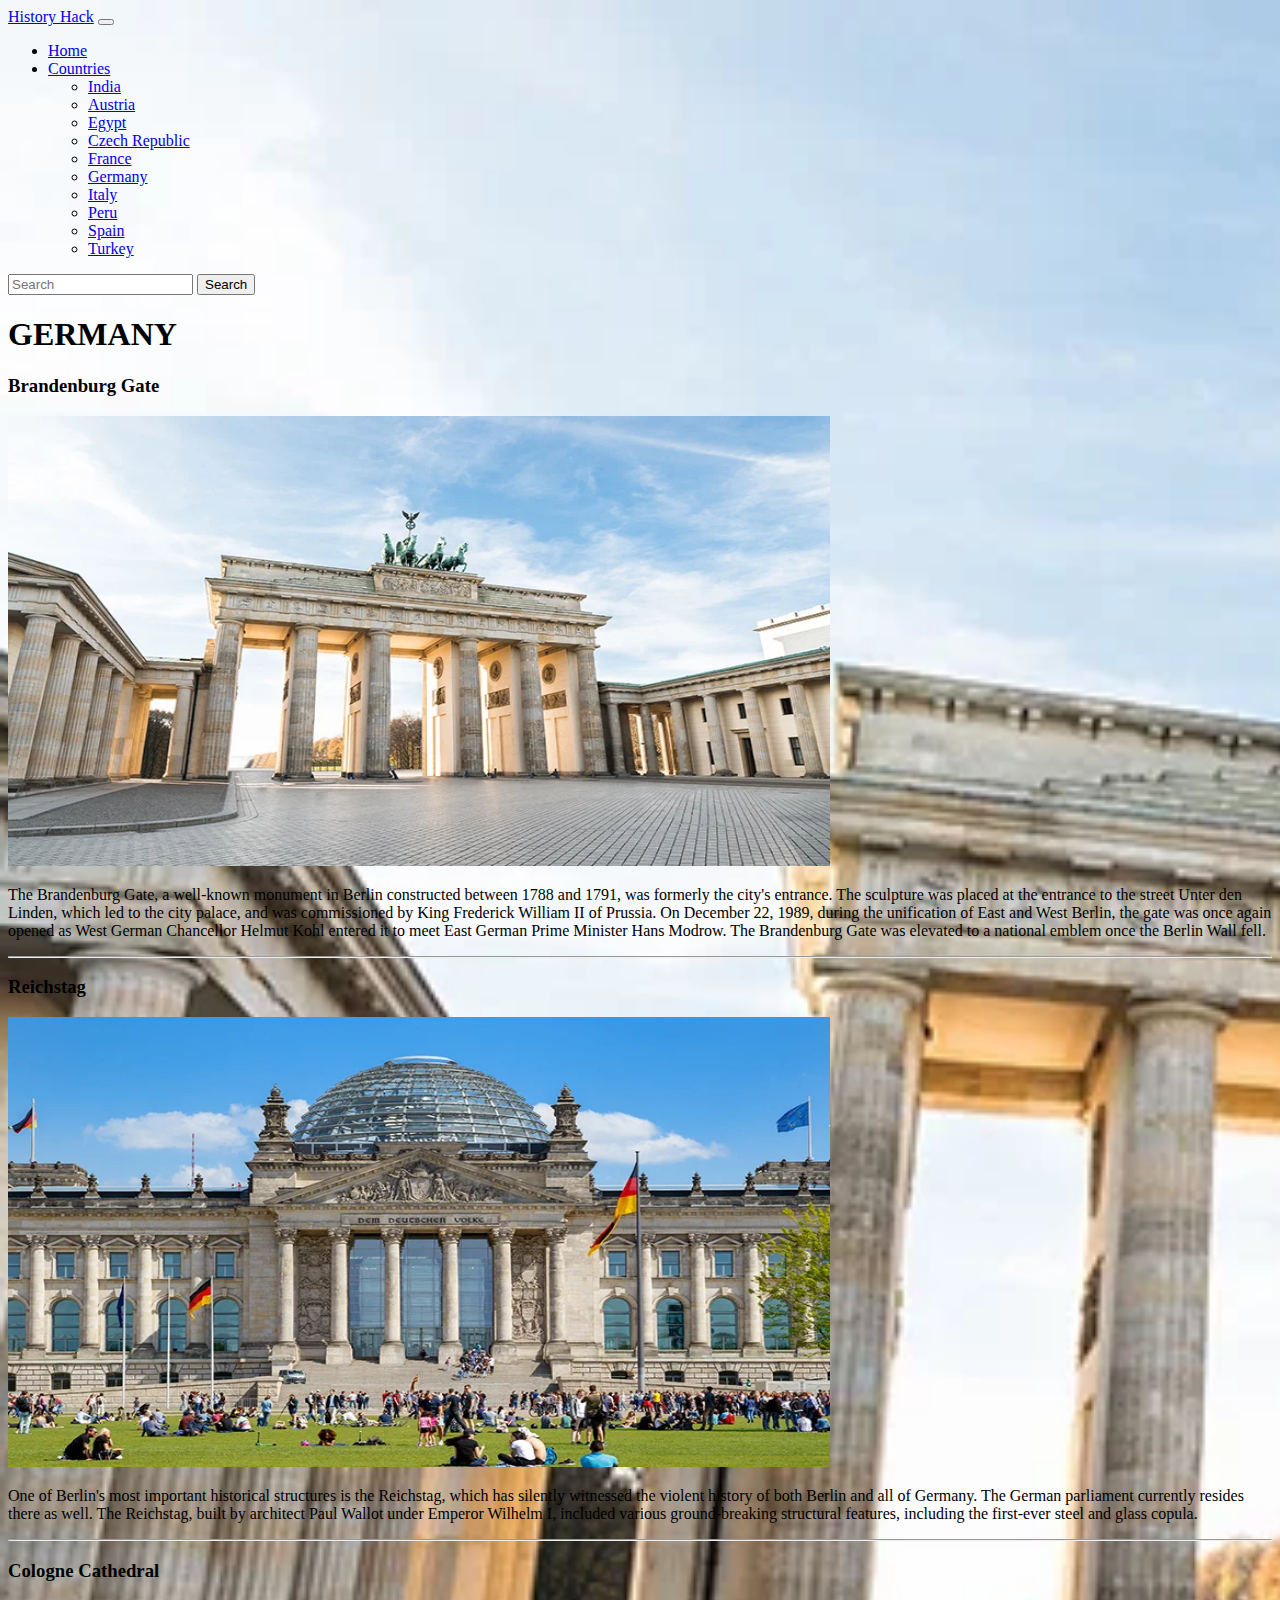
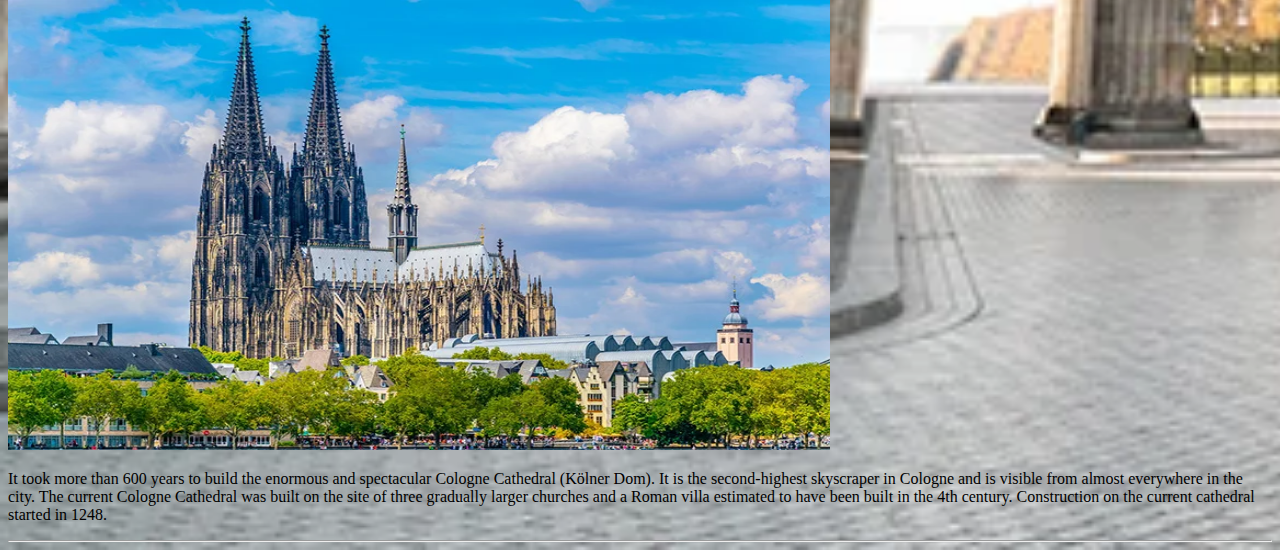
<file: Germany.html>
<!DOCTYPE html>
<html lang="en">

<head>
  <meta charset="utf-8" />
  <meta name="viewport" content="width=device-width, initial-scale=1" />
  <title>Germany</title>
  <link href="https://cdn.jsdelivr.net/npm/bootstrap@5.2.0/dist/css/bootstrap.min.css" rel="stylesheet"
    integrity="sha384-gH2yIJqKdNHPEq0n4Mqa/HGKIhSkIHeL5AyhkYV8i59U5AR6csBvApHHNl/vI1Bx" crossorigin="anonymous" />
  <style>
    body {
      background: url("/Components/Images/BrandenburgGate.jpg");
      background-repeat: no-repeat;
      background-size: cover;
    }
  </style>
</head>

<body>
  <script src="Navbar.js"></script>
  <h1 class="text-center fw-bolder bg-light p-4">GERMANY</h1>
  <div class="bg-light m-5 p-5 rounded">
    <h3 class="text-center fw-bold">Brandenburg Gate</h3>
    <img src="/Components/Images/BrandenburgGate.jpg" alt="Couldn't load image" height="450px" width="65%"
      class="rounded mx-auto d-block m-4" />
    <p>
      The Brandenburg Gate, a well-known monument in Berlin constructed between 1788 and 1791, was formerly the city's
      entrance. The sculpture was placed at the entrance to the street Unter den Linden, which led to the city palace,
      and was commissioned by King Frederick William II of Prussia.

      On December 22, 1989, during the unification of East and West Berlin, the gate was once again opened as West
      German Chancellor Helmut Kohl entered it to meet East German Prime Minister Hans Modrow. The Brandenburg Gate was
      elevated to a national emblem once the Berlin Wall fell.
      <br />
    </p>

    <hr />
    <h3 class="text-center fw-bold">Reichstag</h3>
    <img src="/Components/Images/Reichstag.jpg" alt="Couldn't load image" height="450px" width="65%"
      class="rounded mx-auto d-block m-4" />
    <p>
      One of Berlin's most important historical structures is the Reichstag, which has silently witnessed the violent
      history of both Berlin and all of Germany. The German parliament currently resides there as well.

      The Reichstag, built by architect Paul Wallot under Emperor Wilhelm I, included various ground-breaking structural
      features, including the first-ever steel and glass copula.
      <br />
    </p>

    <hr />
    <h3 class="text-center fw-bold">Cologne Cathedral</h3>
    <img src="/Components/Images/CologneCathedral.jpg" alt="Couldn't load image" height="450px" width="65%"
      class="rounded mx-auto d-block m-4" />
    <p>
      It took more than 600 years to build the enormous and spectacular Cologne Cathedral (Kölner Dom). It is the
      second-highest skyscraper in Cologne and is visible from almost everywhere in the city.

      The current Cologne Cathedral was built on the site of three gradually larger churches and a Roman villa estimated
      to have been built in the 4th century. Construction on the current cathedral started in 1248.
      <br />
    </p>

    <hr />
  </div>

  <script src="https://cdn.jsdelivr.net/npm/bootstrap@5.2.0/dist/js/bootstrap.bundle.min.js"
    integrity="sha384-A3rJD856KowSb7dwlZdYEkO39Gagi7vIsF0jrRAoQmDKKtQBHUuLZ9AsSv4jD4Xa"
    crossorigin="anonymous"></script>
</body>

</html>
</file>
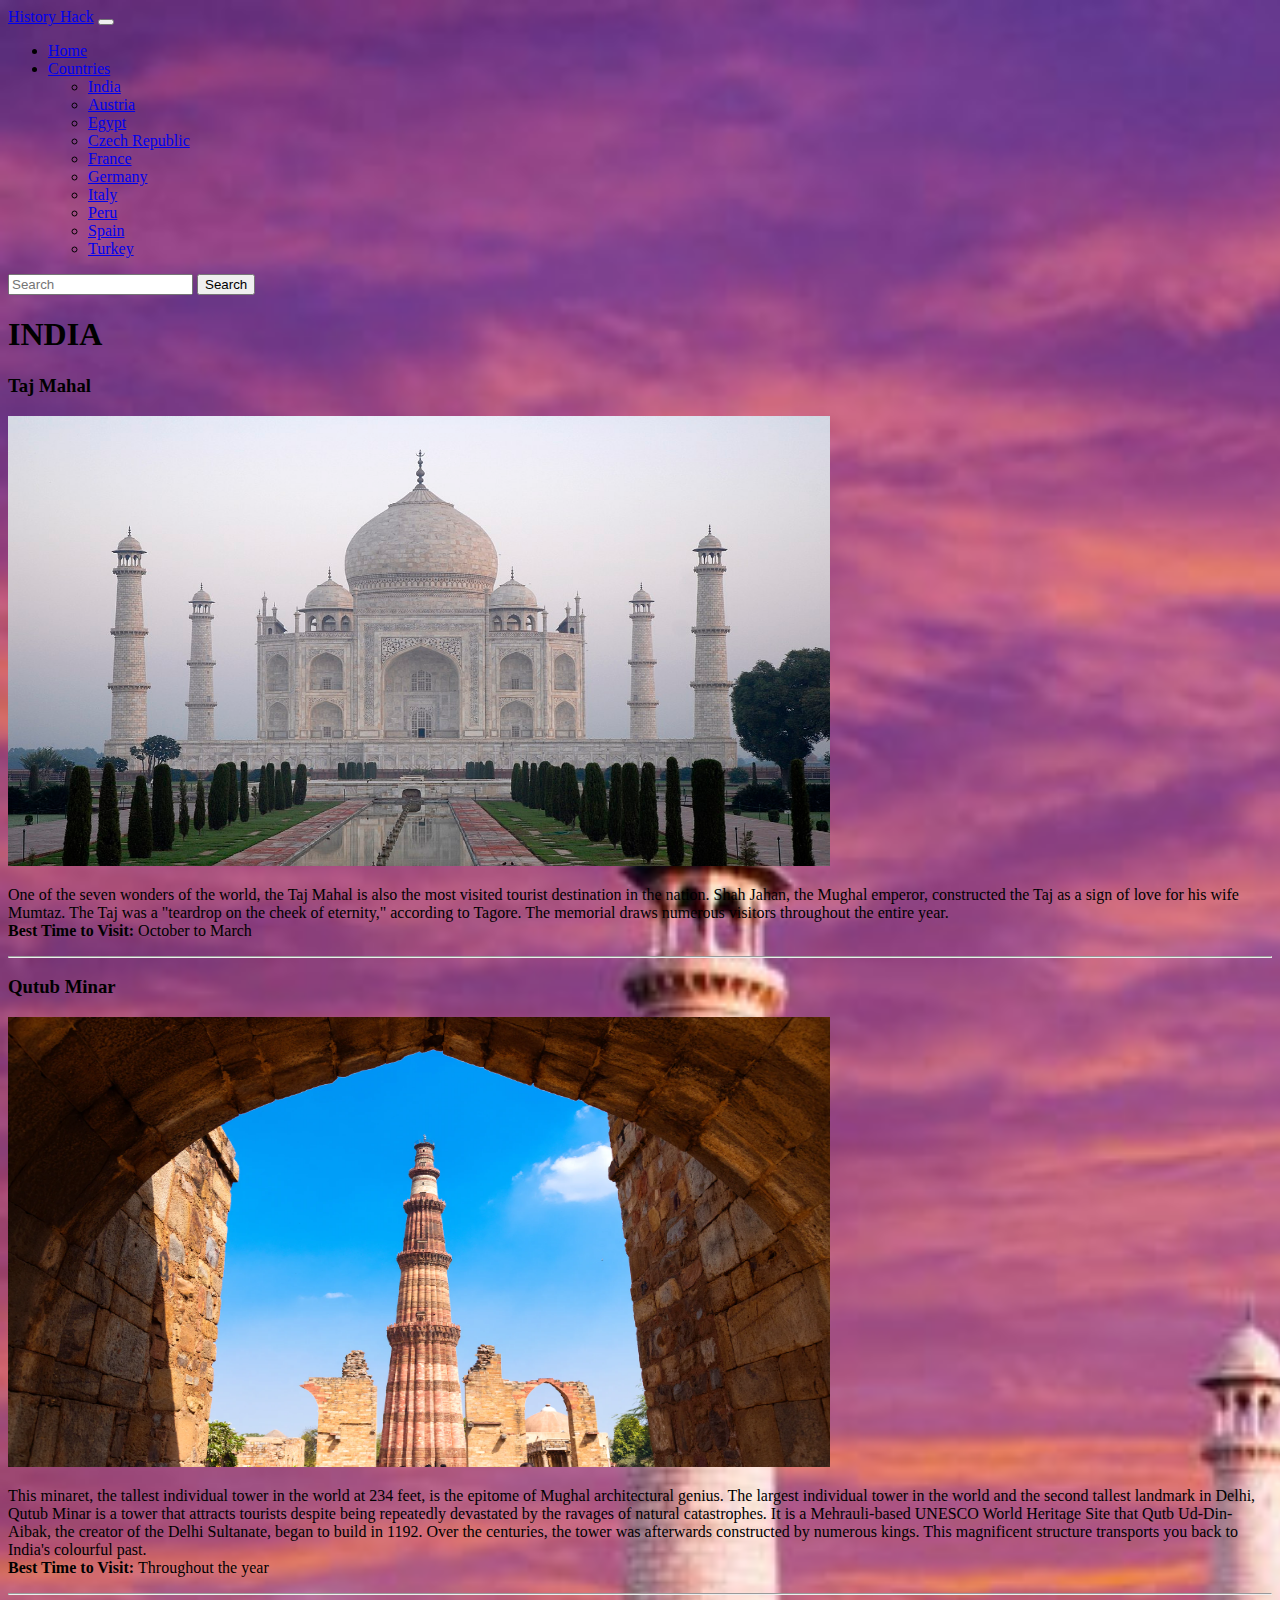
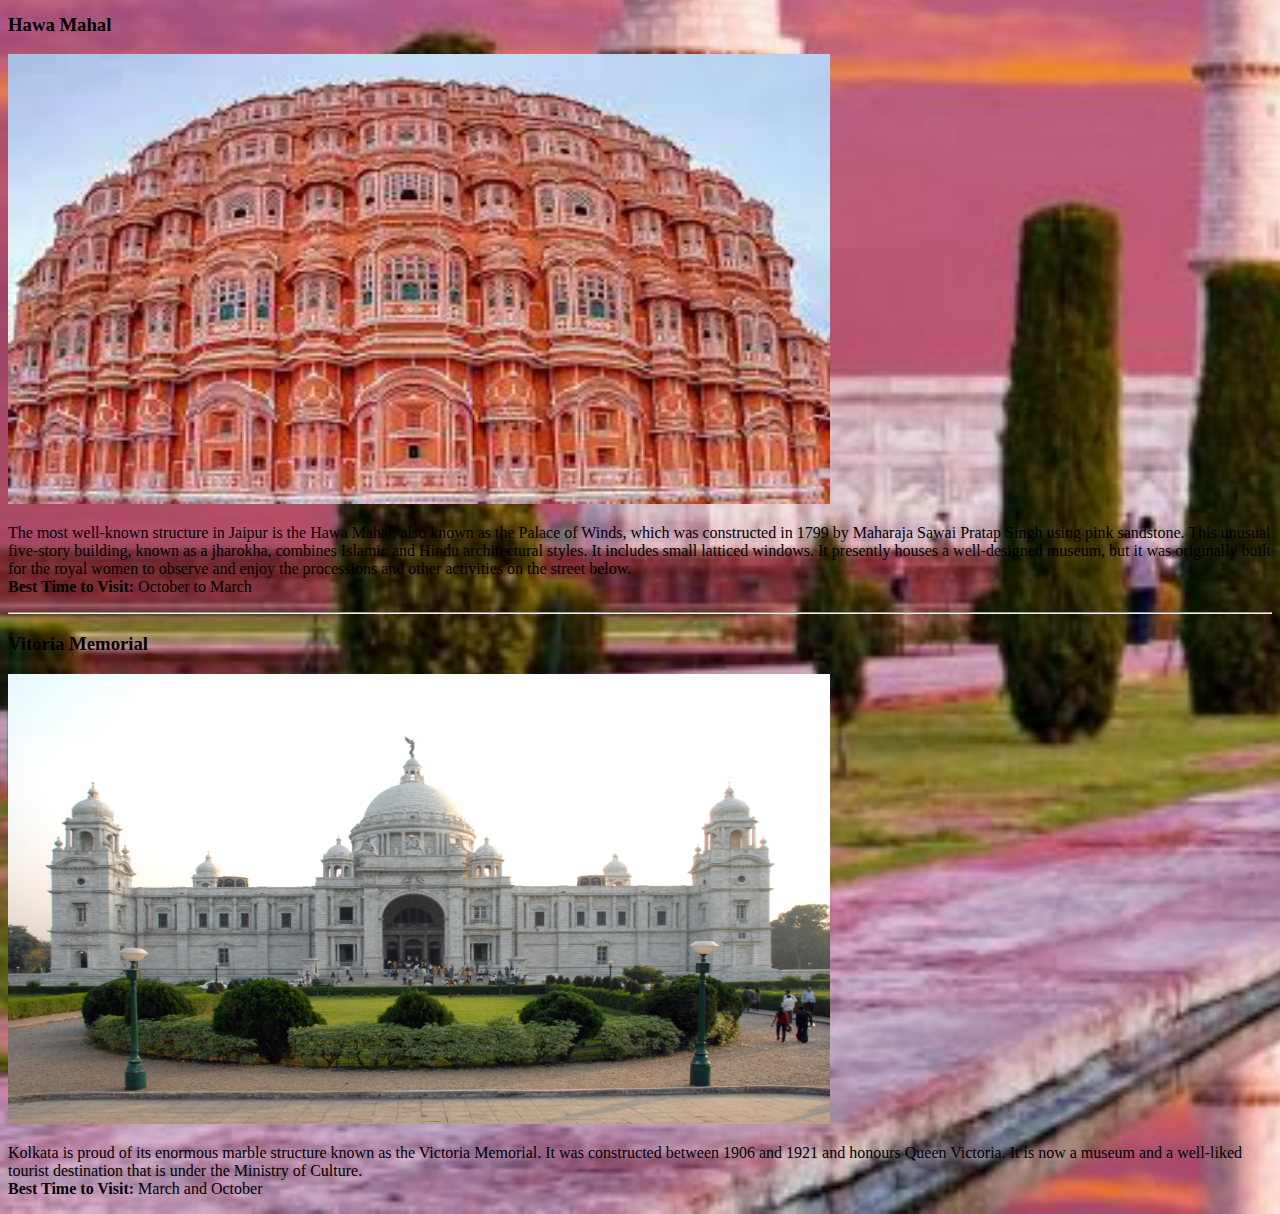
<file: India.html>
<!DOCTYPE html>
<html lang="en">

<head>
  <meta charset="utf-8" />
  <meta name="viewport" content="width=device-width, initial-scale=1" />
  <title>India</title>
  <link href="https://cdn.jsdelivr.net/npm/bootstrap@5.2.0/dist/css/bootstrap.min.css" rel="stylesheet"
    integrity="sha384-gH2yIJqKdNHPEq0n4Mqa/HGKIhSkIHeL5AyhkYV8i59U5AR6csBvApHHNl/vI1Bx" crossorigin="anonymous" />
  <style>
    body {
      background: url("/Components/Images/india.jpg");
      background-repeat: no-repeat;
      background-size: cover;
    }
  </style>
</head>

<body>
  <script src="Navbar.js"></script>
  <h1 class="text-center fw-bolder bg-light p-4">INDIA</h1>
  <div class="bg-light m-5 p-5 rounded">
    <h3 class="text-center fw-bold">Taj Mahal</h3>
    <img src="/Components/Images/tajmahal.jpg" alt="Couldn't load image" height="450px" width="65%"
      class="rounded mx-auto d-block m-4" />
    <p>
      One of the seven wonders of the world, the Taj Mahal is also the most visited tourist destination in the nation.
      Shah Jahan, the Mughal emperor, constructed the Taj as a sign of love for his wife Mumtaz. The Taj was a "teardrop
      on the cheek of eternity," according to Tagore. The memorial draws numerous visitors throughout the entire year.
      <br />
      <b> Best Time to Visit: </b>October to March
    </p>
    <hr />
    <h3 class="text-center fw-bold">Qutub Minar</h3>
    <img src="/Components/Images/qutub.jpg" alt="Couldn't load image" height="450px" width="65%"
      class="rounded mx-auto d-block m-4" />
    <p>
      This minaret, the tallest individual tower in the world at 234 feet, is the epitome of Mughal architectural
      genius.
      The largest individual tower in the world and the second tallest landmark in Delhi, Qutub Minar is a tower that
      attracts tourists despite being repeatedly devastated by the ravages of natural catastrophes. It is a
      Mehrauli-based UNESCO World Heritage Site that Qutb Ud-Din-Aibak, the creator of the Delhi Sultanate, began to
      build in 1192. Over the centuries, the tower was afterwards constructed by numerous kings. This magnificent
      structure transports you back to India's colourful past.

      <br />
      <b> Best Time to Visit: </b>Throughout the year
    </p>

    <hr />

    <h3 class="text-center fw-bold">Hawa Mahal</h3>
    <img src="/Components/Images/hawa.jpg" alt="Couldn't load image" height="450px" width="65%"
      class="rounded mx-auto d-block m-4" />
    <p>
      The most well-known structure in Jaipur is the Hawa Mahal, also known as the Palace of Winds, which was
      constructed in 1799 by Maharaja Sawai Pratap Singh using pink sandstone. This unusual five-story building, known
      as a jharokha, combines Islamic and Hindu architectural styles. It includes small latticed windows. It presently
      houses a well-designed museum, but it was originally built for the royal women to observe and enjoy the
      processions and other activities on the street below.

      <br />
      <b> Best Time to Visit: </b>October to March
    </p>

    <hr />

    <h3 class="text-center fw-bold">Vitoria Memorial</h3>
    <img src="/Components/Images/Victoria-Memorial-Kolkata-India.jpg" alt="Couldn't load image" height="450px"
      width="65%" class="rounded mx-auto d-block m-4" />
    <p>
      Kolkata is proud of its enormous marble structure known as the Victoria Memorial. It was constructed between 1906
      and 1921 and honours Queen Victoria. It is now a museum and a well-liked tourist destination that is under the
      Ministry of Culture.
      <br />
      <b> Best Time to Visit: </b>March and October
    </p>
  </div>
  <script src="https://cdn.jsdelivr.net/npm/bootstrap@5.2.0/dist/js/bootstrap.bundle.min.js"
    integrity="sha384-A3rJD856KowSb7dwlZdYEkO39Gagi7vIsF0jrRAoQmDKKtQBHUuLZ9AsSv4jD4Xa"
    crossorigin="anonymous"></script>
</body>

</html>
</file>
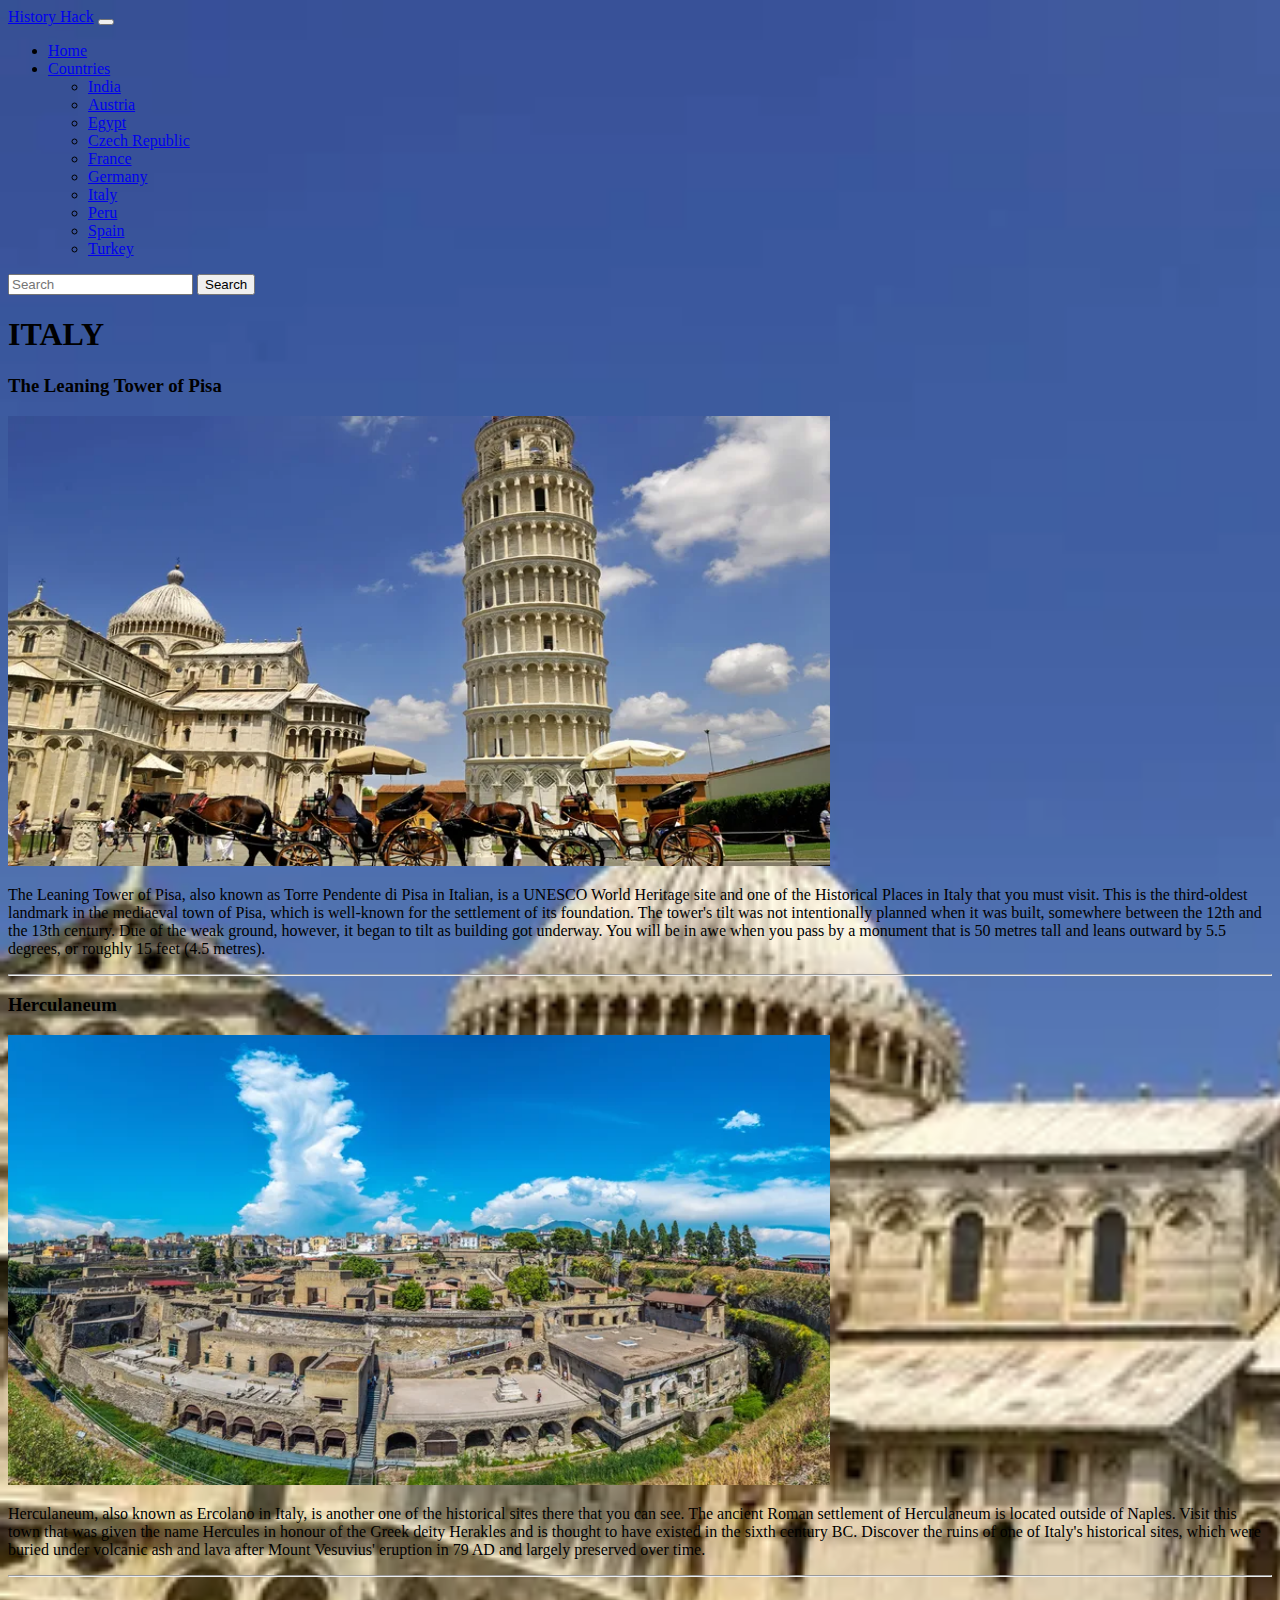
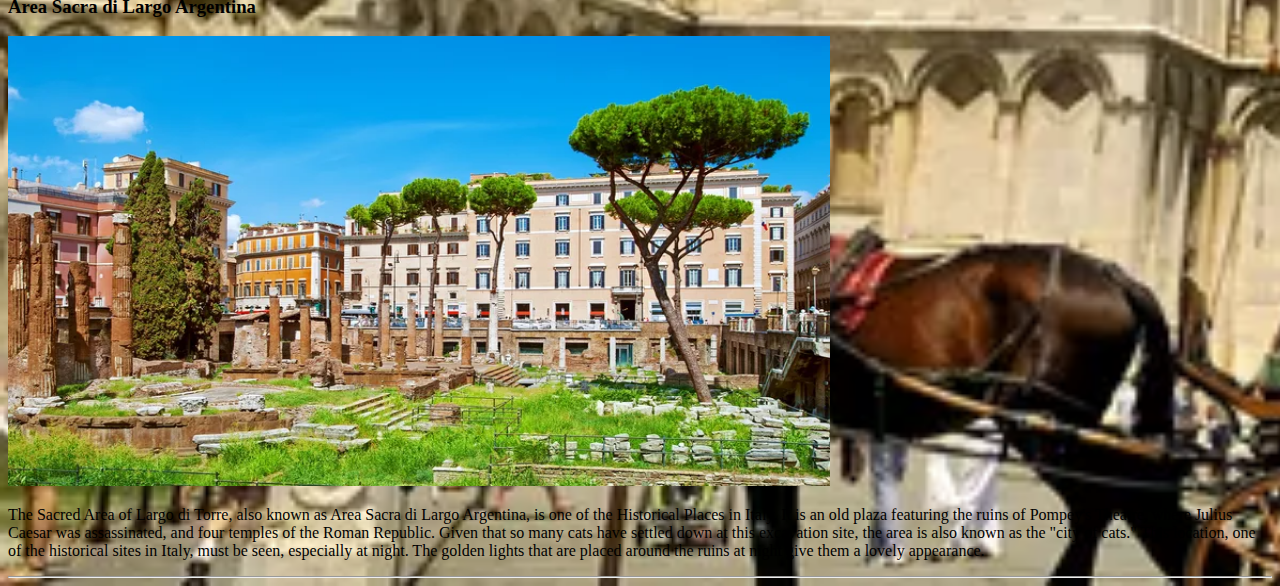
<file: Italy.html>
<!DOCTYPE html>
<html lang="en">

<head>
  <meta charset="utf-8" />
  <meta name="viewport" content="width=device-width, initial-scale=1" />
  <title>Italy</title>
  <link href="https://cdn.jsdelivr.net/npm/bootstrap@5.2.0/dist/css/bootstrap.min.css" rel="stylesheet"
    integrity="sha384-gH2yIJqKdNHPEq0n4Mqa/HGKIhSkIHeL5AyhkYV8i59U5AR6csBvApHHNl/vI1Bx" crossorigin="anonymous" />
  <style>
    body {
      background: url("/Components/Images/pisa.jpg");
      background-repeat: no-repeat;
      background-size: cover;
    }
  </style>
</head>

<body>
  <script src="Navbar.js"></script>
  <h1 class="text-center fw-bolder bg-light p-4">ITALY</h1>
  <div class="bg-light m-5 p-5 rounded">
    <h3 class="text-center fw-bold">The Leaning Tower of Pisa</h3>
    <img src="/Components/Images/pisa.jpg" alt="Couldn't load image" height="450px" width="65%"
      class="rounded mx-auto d-block m-4" />
    <p>
      The Leaning Tower of Pisa, also known as Torre Pendente di Pisa in Italian, is a UNESCO World Heritage site and
      one of the Historical Places in Italy that you must visit. This is the third-oldest landmark in the mediaeval town
      of Pisa, which is well-known for the settlement of its foundation. The tower's tilt was not intentionally planned
      when it was built, somewhere between the 12th and the 13th century.

      Due of the weak ground, however, it began to tilt as building got underway. You will be in awe when you pass by a
      monument that is 50 metres tall and leans outward by 5.5 degrees, or roughly 15 feet (4.5 metres).
      <br />
    </p>

    <hr />

    <h3 class="text-center fw-bold">Herculaneum</h3>
    <img src="/Components/Images/Herculaneum.jpg" alt="Couldn't load image" height="450px" width="65%"
      class="rounded mx-auto d-block m-4" />
    <p>
      Herculaneum, also known as Ercolano in Italy, is another one of the historical sites there that you can see. The
      ancient Roman settlement of Herculaneum is located outside of Naples. Visit this town that was given the name
      Hercules in honour of the Greek deity Herakles and is thought to have existed in the sixth century BC.

      Discover the ruins of one of Italy's historical sites, which were buried under volcanic ash and lava after Mount
      Vesuvius' eruption in 79 AD and largely preserved over time.
      <br />
    </p>

    <hr />

    <h3 class="text-center fw-bold">Area Sacra di Largo Argentina</h3>
    <img src="/Components/Images/LargoArgentina.jpg" alt="Couldn't load image" height="450px" width="65%"
      class="rounded mx-auto d-block m-4" />
    <p>
      The Sacred Area of Largo di Torre, also known as Area Sacra di Largo Argentina, is one of the Historical Places in
      Italy. It is an old plaza featuring the ruins of Pompey's Theatre, where Julius Caesar was assassinated, and four
      temples of the Roman Republic.

      Given that so many cats have settled down at this excavation site, the area is also known as the "city of cats."
      This location, one of the historical sites in Italy, must be seen, especially at night. The golden lights that are
      placed around the ruins at night give them a lovely appearance.
      <br />
    </p>

    <hr />
  </div>

  <script src="https://cdn.jsdelivr.net/npm/bootstrap@5.2.0/dist/js/bootstrap.bundle.min.js"
    integrity="sha384-A3rJD856KowSb7dwlZdYEkO39Gagi7vIsF0jrRAoQmDKKtQBHUuLZ9AsSv4jD4Xa"
    crossorigin="anonymous"></script>
</body>

</html>
</file>
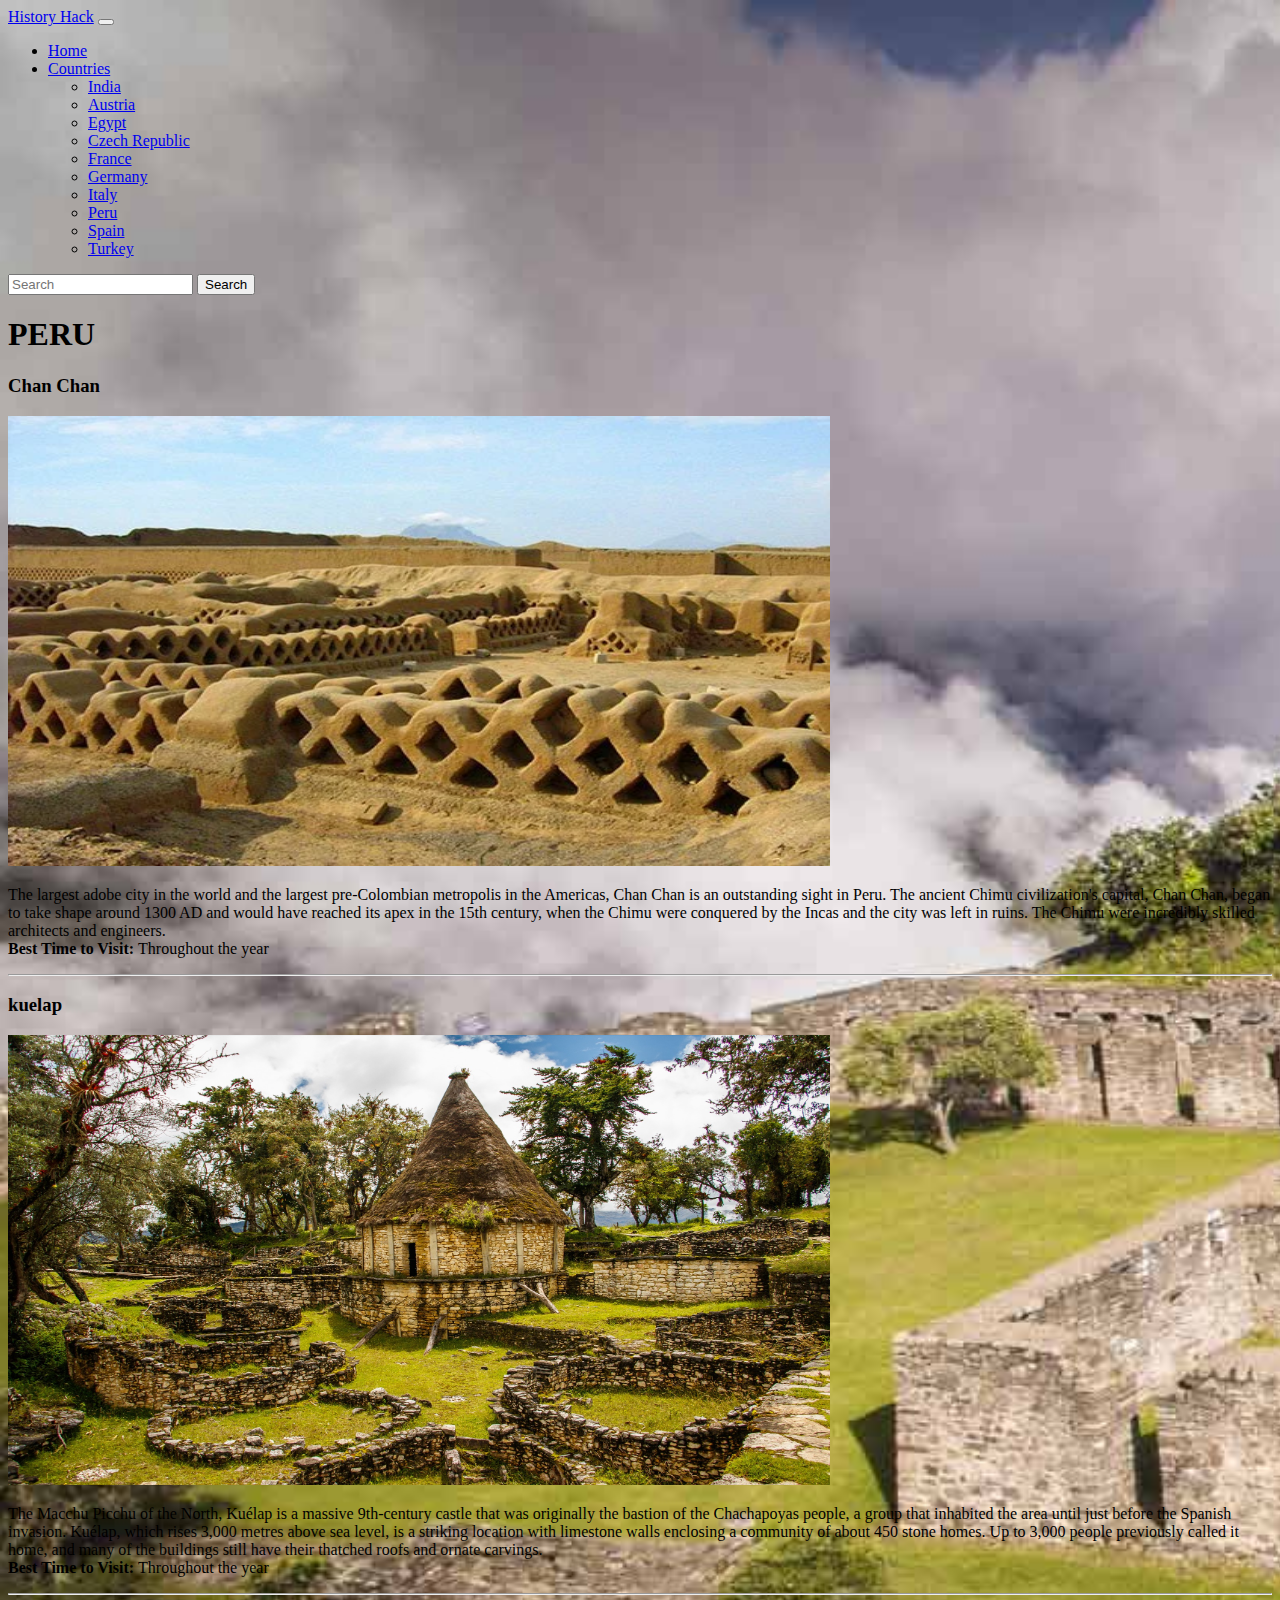
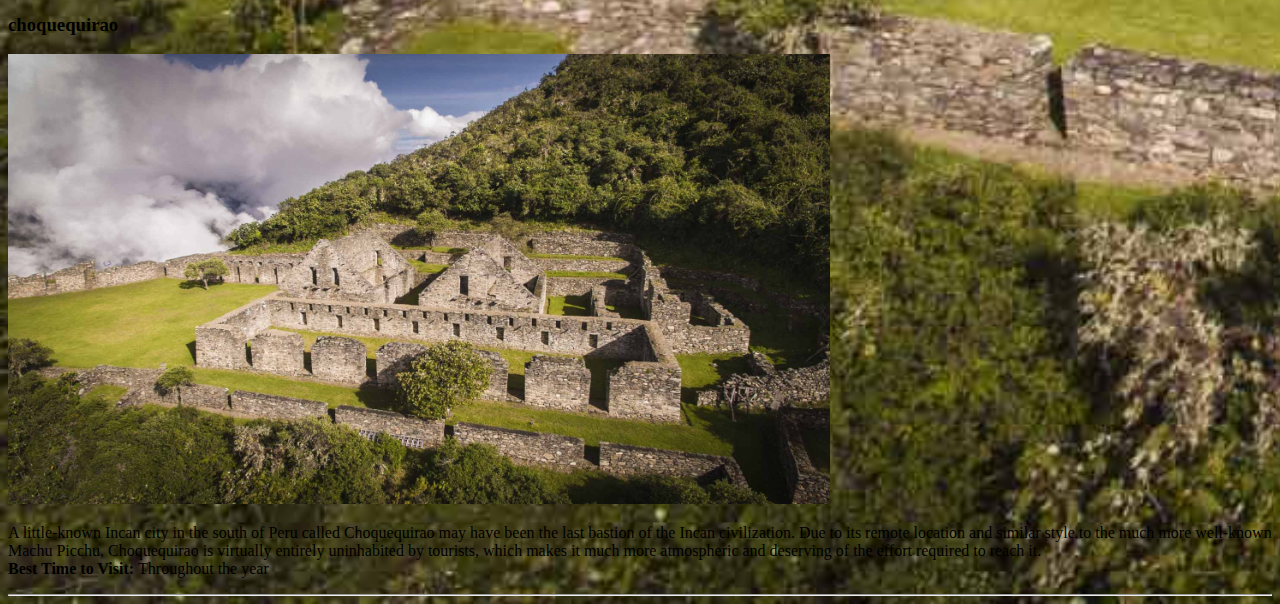
<file: Peru.html>
<!DOCTYPE html>
<html lang="en">

<head>
  <meta charset="utf-8" />
  <meta name="viewport" content="width=device-width, initial-scale=1" />
  <title>Peru</title>
  <link href="https://cdn.jsdelivr.net/npm/bootstrap@5.2.0/dist/css/bootstrap.min.css" rel="stylesheet"
    integrity="sha384-gH2yIJqKdNHPEq0n4Mqa/HGKIhSkIHeL5AyhkYV8i59U5AR6csBvApHHNl/vI1Bx" crossorigin="anonymous" />
  <style>
    body {
      background: url("/Components/Images/choquequirao.jpg");
      background-repeat: no-repeat;
      background-size: cover;
    }
  </style>
</head>

<body>
  <script src="Navbar.js"></script>
  <h1 class="text-center fw-bolder bg-light p-4">PERU</h1>
  <div class="bg-light m-5 p-5 rounded">
    <h3 class="text-center fw-bold">Chan Chan</h3>
    <img src="/Components/Images/chan.jpg" alt="Couldn't load image" height="450px" width="65%"
      class="rounded mx-auto d-block m-4" />
    <p>
      The largest adobe city in the world and the largest pre-Colombian
      metropolis in the Americas, Chan Chan is an outstanding sight in Peru.
      The ancient Chimu civilization's capital, Chan Chan, began to take shape
      around 1300 AD and would have reached its apex in the 15th century, when
      the Chimu were conquered by the Incas and the city was left in ruins.
      The Chimu were incredibly skilled architects and engineers.
      <br />
      <b> Best Time to Visit: </b>Throughout the year
    </p>

    <hr />

    <h3 class="text-center fw-bold">kuelap</h3>
    <img src="/Components/Images/kuelap.jpg" alt="Couldn't load image" height="450px" width="65%"
      class="rounded mx-auto d-block m-4" />
    <p>
      The Macchu Picchu of the North, Kuélap is a massive 9th-century castle
      that was originally the bastion of the Chachapoyas people, a group that
      inhabited the area until just before the Spanish invasion. Kuélap, which
      rises 3,000 metres above sea level, is a striking location with
      limestone walls enclosing a community of about 450 stone homes. Up to
      3,000 people previously called it home, and many of the buildings still
      have their thatched roofs and ornate carvings.
      <br />
      <b> Best Time to Visit: </b>Throughout the year
    </p>

    <hr />

    <h3 class="text-center fw-bold">choquequirao</h3>
    <img src="/Components/Images/choquequirao.jpg" alt="Couldn't load image" height="450px" width="65%"
      class="rounded mx-auto d-block m-4" />
    <p>
      A little-known Incan city in the south of Peru called Choquequirao may
      have been the last bastion of the Incan civilization. Due to its remote
      location and similar style to the much more well-known Machu Picchu,
      Choquequirao is virtually entirely uninhabited by tourists, which makes
      it much more atmospheric and deserving of the effort required to reach
      it.
      <br />
      <b> Best Time to Visit: </b>Throughout the year
    </p>

    <hr />
  </div>

  <script src="https://cdn.jsdelivr.net/npm/bootstrap@5.2.0/dist/js/bootstrap.bundle.min.js"
    integrity="sha384-A3rJD856KowSb7dwlZdYEkO39Gagi7vIsF0jrRAoQmDKKtQBHUuLZ9AsSv4jD4Xa"
    crossorigin="anonymous"></script>
</body>

</html>
</file>
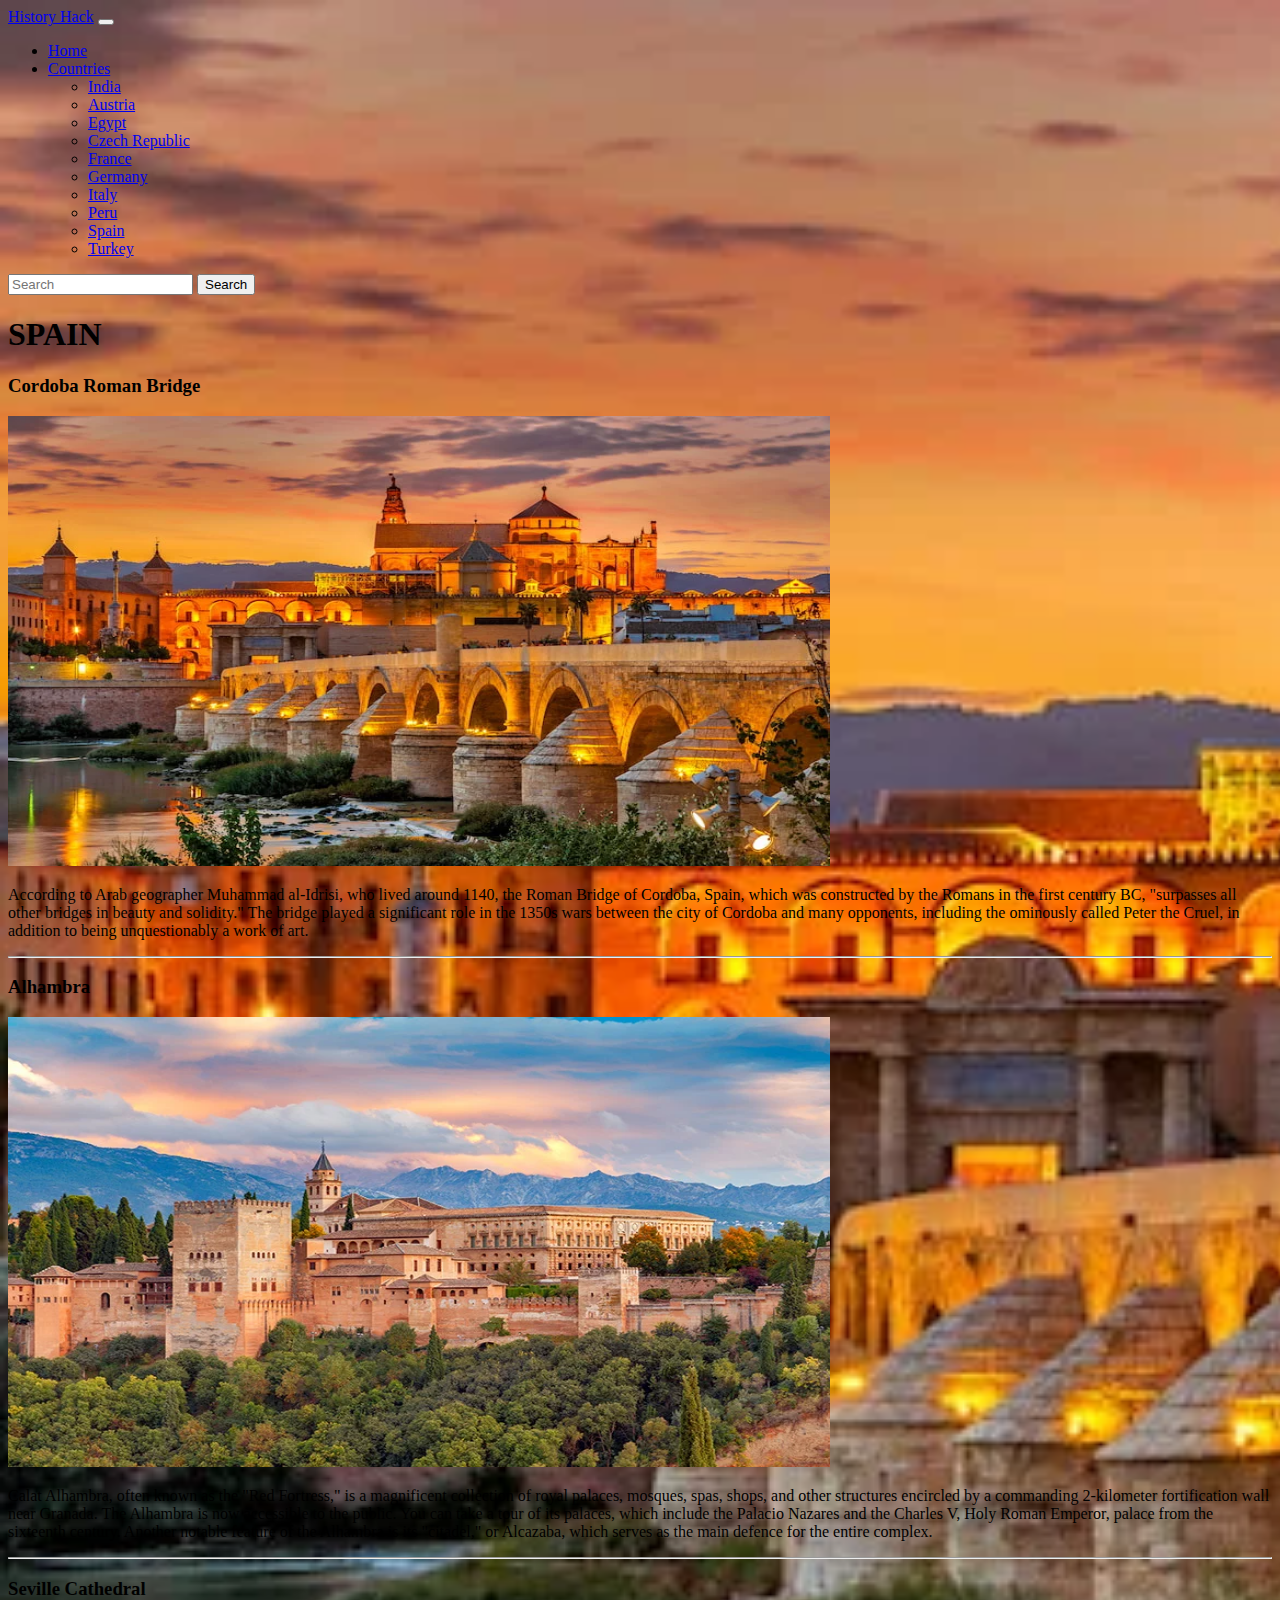
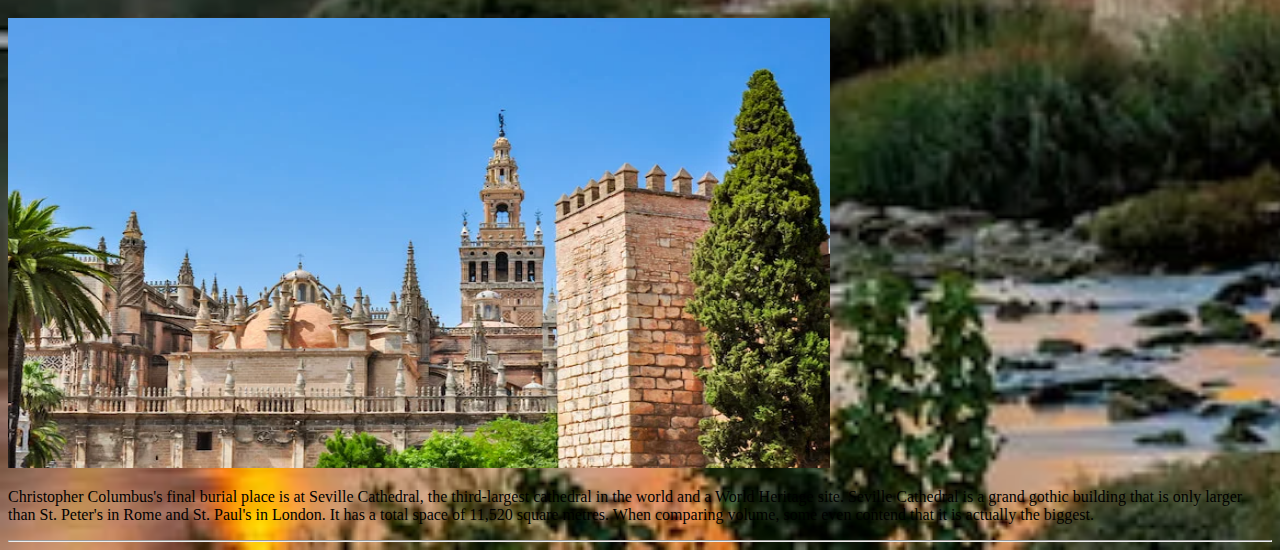
<file: Spain.html>
<!DOCTYPE html>
<html lang="en">

<head>
  <meta charset="utf-8" />
  <meta name="viewport" content="width=device-width, initial-scale=1" />
  <title>Spain</title>
  <link href="https://cdn.jsdelivr.net/npm/bootstrap@5.2.0/dist/css/bootstrap.min.css" rel="stylesheet"
    integrity="sha384-gH2yIJqKdNHPEq0n4Mqa/HGKIhSkIHeL5AyhkYV8i59U5AR6csBvApHHNl/vI1Bx" crossorigin="anonymous" />
  <style>
    body {
      background: url("/Components/Images/Cordoba.jpg");
      background-repeat: no-repeat;
      background-size: cover;
    }
  </style>
</head>

<body>
  <script src="Navbar.js"></script>
  <h1 class="text-center fw-bolder bg-light p-4">SPAIN</h1>
  <div class="bg-light m-5 p-5 rounded">
    <h3 class="text-center fw-bold">Cordoba Roman Bridge</h3>
    <img src="/Components/Images/Cordoba.jpg" alt="Couldn't load image" height="450px" width="65%"
      class="rounded mx-auto d-block m-4" />
    <p>
      According to Arab geographer Muhammad al-Idrisi, who lived around 1140, the Roman Bridge of Cordoba, Spain, which
      was constructed by the Romans in the first century BC, "surpasses all other bridges in beauty and solidity."

      The bridge played a significant role in the 1350s wars between the city of Cordoba and many opponents, including
      the ominously called Peter the Cruel, in addition to being unquestionably a work of art.
      <br />
    </p>

    <hr />

    <h3 class="text-center fw-bold">Alhambra </h3>
    <img src="/Components/Images/Alhambra .jpg" alt="Couldn't load image" height="450px" width="65%"
      class="rounded mx-auto d-block m-4" />
    <p>
      Calat Alhambra, often known as the "Red Fortress," is a magnificent collection of royal palaces, mosques, spas,
      shops, and other structures encircled by a commanding 2-kilometer fortification wall near Granada.

      The Alhambra is now accessible to the public. You can take a tour of its palaces, which include the Palacio
      Nazares and the Charles V, Holy Roman Emperor, palace from the sixteenth century. Another notable feature of the
      Alhambra is its "citadel," or Alcazaba, which serves as the main defence for the entire complex.
      <br />
    </p>

    <hr />

    <h3 class="text-center fw-bold">Seville Cathedral</h3>
    <img src="/Components/Images/SevilleCathedral.jpg" alt="Couldn't load image" height="450px" width="65%"
      class="rounded mx-auto d-block m-4" />
    <p>
      Christopher Columbus's final burial place is at Seville Cathedral, the third-largest cathedral in the world and a
      World Heritage site.

      Seville Cathedral is a grand gothic building that is only larger than St. Peter's in Rome and St. Paul's in
      London. It has a total space of 11,520 square metres. When comparing volume, some even contend that it is actually
      the biggest.
      <br />
    </p>

    <hr />
  </div>

  <script src="https://cdn.jsdelivr.net/npm/bootstrap@5.2.0/dist/js/bootstrap.bundle.min.js"
    integrity="sha384-A3rJD856KowSb7dwlZdYEkO39Gagi7vIsF0jrRAoQmDKKtQBHUuLZ9AsSv4jD4Xa"
    crossorigin="anonymous"></script>
</body>

</html>
</file>
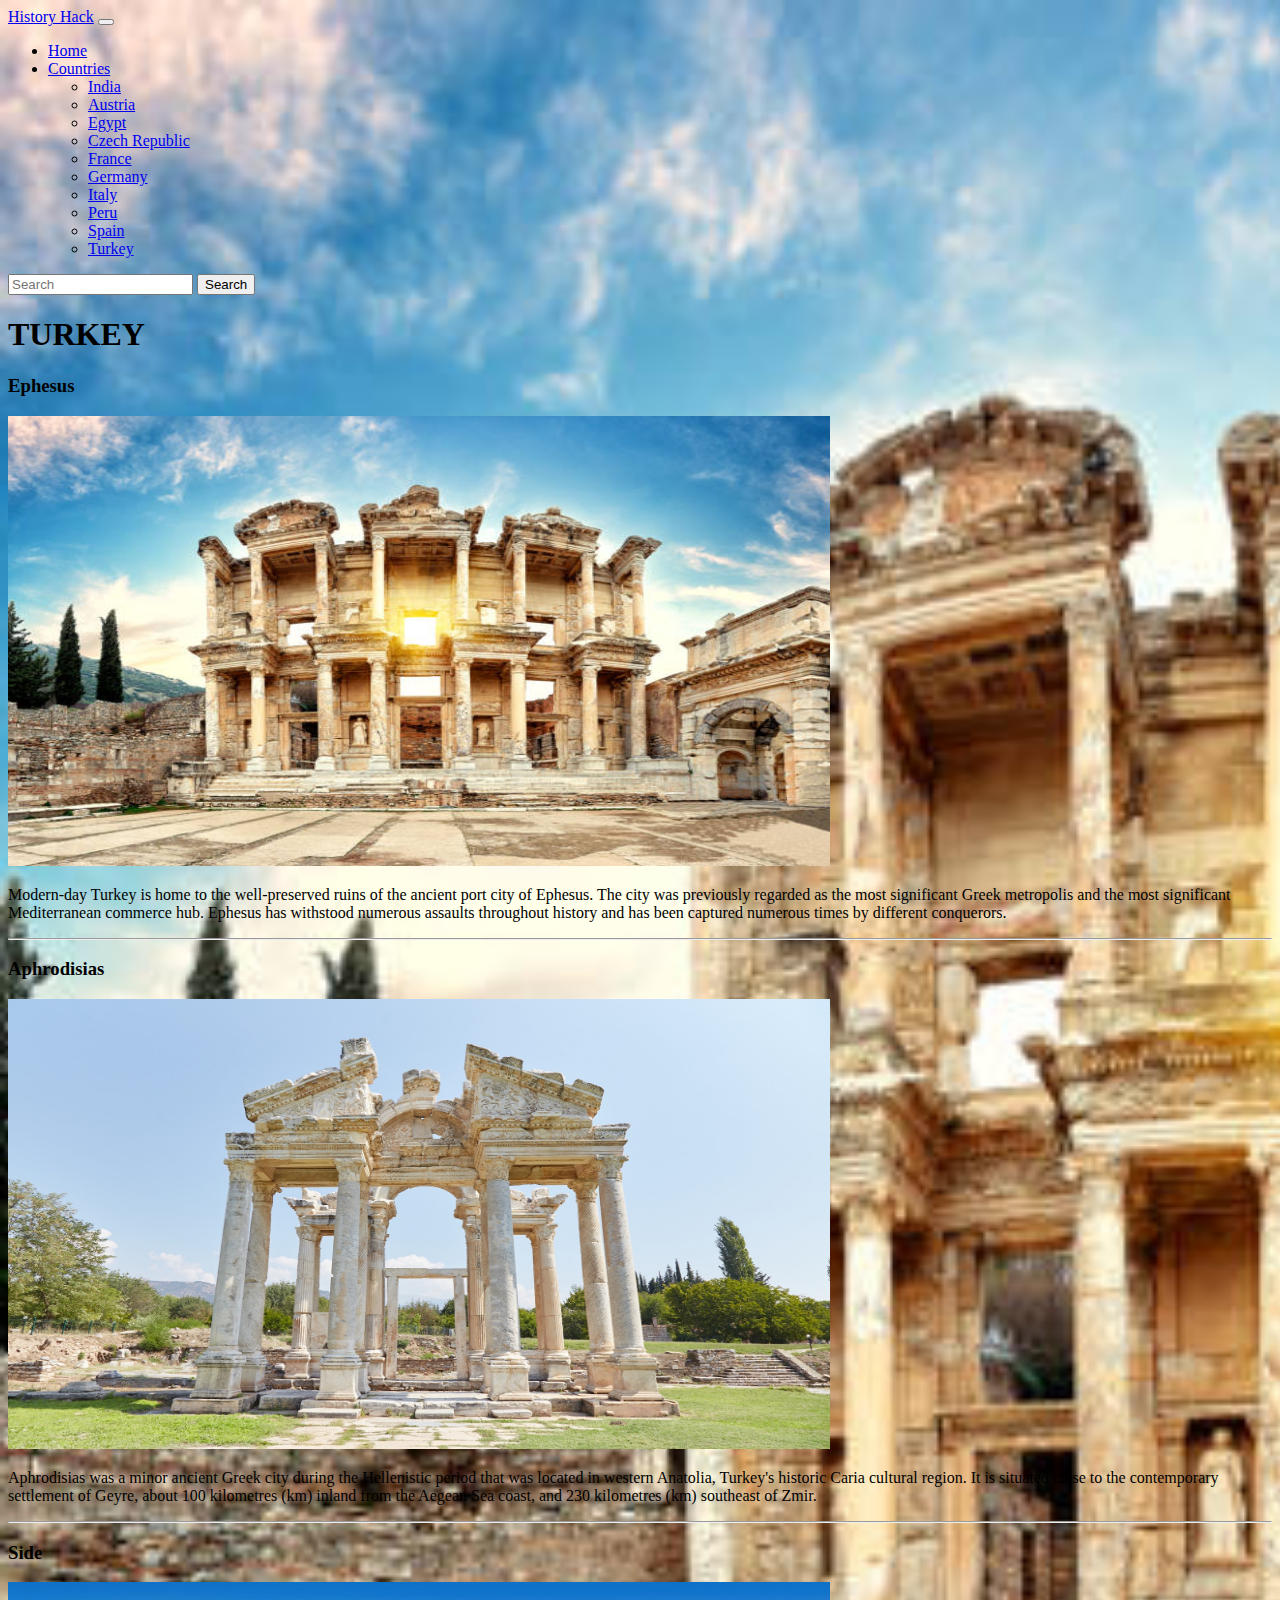
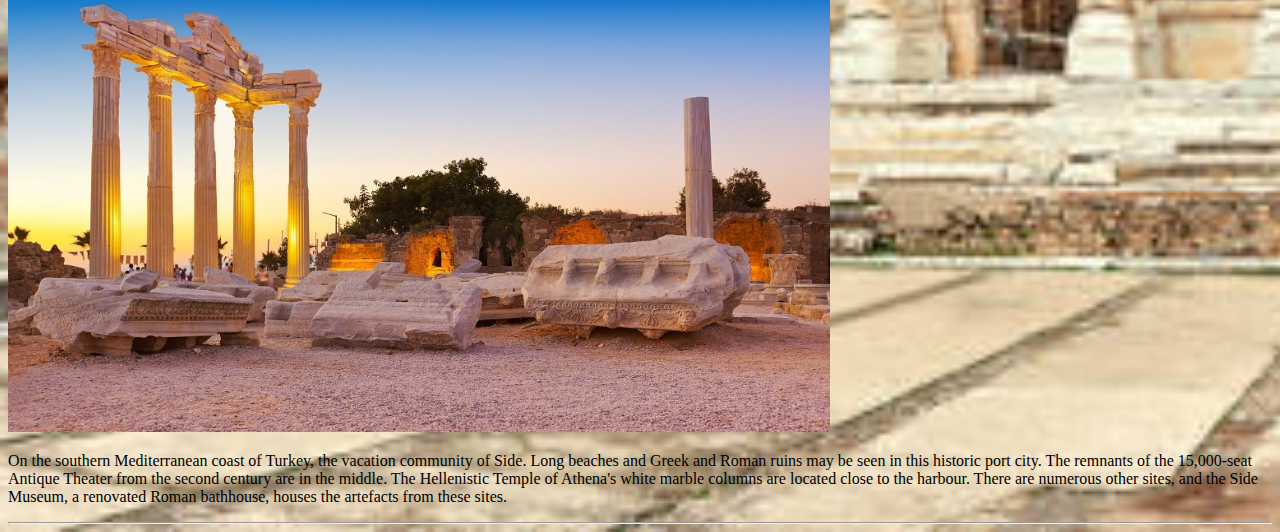
<file: Turkey.html>
<!DOCTYPE html>
<html lang="en">

<head>
  <meta charset="utf-8" />
  <meta name="viewport" content="width=device-width, initial-scale=1" />
  <title>Turkey</title>
  <link href="https://cdn.jsdelivr.net/npm/bootstrap@5.2.0/dist/css/bootstrap.min.css" rel="stylesheet"
    integrity="sha384-gH2yIJqKdNHPEq0n4Mqa/HGKIhSkIHeL5AyhkYV8i59U5AR6csBvApHHNl/vI1Bx" crossorigin="anonymous" />
  <style>
    body {
      background: url("/Components/Images/Ephesus.jpg");
      background-repeat: no-repeat;
      background-size: cover;
    }
  </style>
</head>

<body>
  <script src="Navbar.js"></script>
  <h1 class="text-center fw-bolder bg-light p-4">TURKEY</h1>
  <div class="bg-light m-5 p-5 rounded">
    <h3 class="text-center fw-bold">Ephesus</h3>
    <img src="/Components/Images/Ephesus.jpg" alt="Couldn't load image" height="450px" width="65%"
      class="rounded mx-auto d-block m-4" />
    <p>
      Modern-day Turkey is home to the well-preserved ruins of the ancient port city of Ephesus. The city was previously
      regarded as the most significant Greek metropolis and the most significant Mediterranean commerce hub. Ephesus has
      withstood numerous assaults throughout history and has been captured numerous times by different conquerors.
      <br />
    </p>

    <hr />

    <h3 class="text-center fw-bold">Aphrodisias</h3>
    <img src="/Components/Images/Aphrodisias.jpg" alt="Couldn't load image" height="450px" width="65%"
      class="rounded mx-auto d-block m-4" />
    <p>
      Aphrodisias was a minor ancient Greek city during the Hellenistic period that was located in western Anatolia,
      Turkey's historic Caria cultural region. It is situated close to the contemporary settlement of Geyre, about 100
      kilometres (km) inland from the Aegean Sea coast, and 230 kilometres (km) southeast of Zmir.
      <br />
    </p>

    <hr />

    <h3 class="text-center fw-bold">Side</h3>
    <img src="/Components/Images/Side.jpg" alt="Couldn't load image" height="450px" width="65%"
      class="rounded mx-auto d-block m-4" />
    <p>
      On the southern Mediterranean coast of Turkey, the vacation community of Side. Long beaches and Greek and Roman
      ruins may be seen in this historic port city. The remnants of the 15,000-seat Antique Theater from the second
      century are in the middle. The Hellenistic Temple of Athena's white marble columns are located close to the
      harbour. There are numerous other sites, and the Side Museum, a renovated Roman bathhouse, houses the artefacts
      from these sites.
      <br />
    </p>

    <hr />
  </div>

  <script src="https://cdn.jsdelivr.net/npm/bootstrap@5.2.0/dist/js/bootstrap.bundle.min.js"
    integrity="sha384-A3rJD856KowSb7dwlZdYEkO39Gagi7vIsF0jrRAoQmDKKtQBHUuLZ9AsSv4jD4Xa"
    crossorigin="anonymous"></script>
</body>

</html>
</file>
<file: Index.css>
body{
    background: url("background.jpg");
    background-size: cover;
    background-repeat: no-repeat;
}

.custom-card{
    margin-top: 500px ;
    margin-left: 100px;
    margin-right: 100px;
}

a{
    text-decoration: none;
    color: rgb(31, 30, 30);
}
</file>
